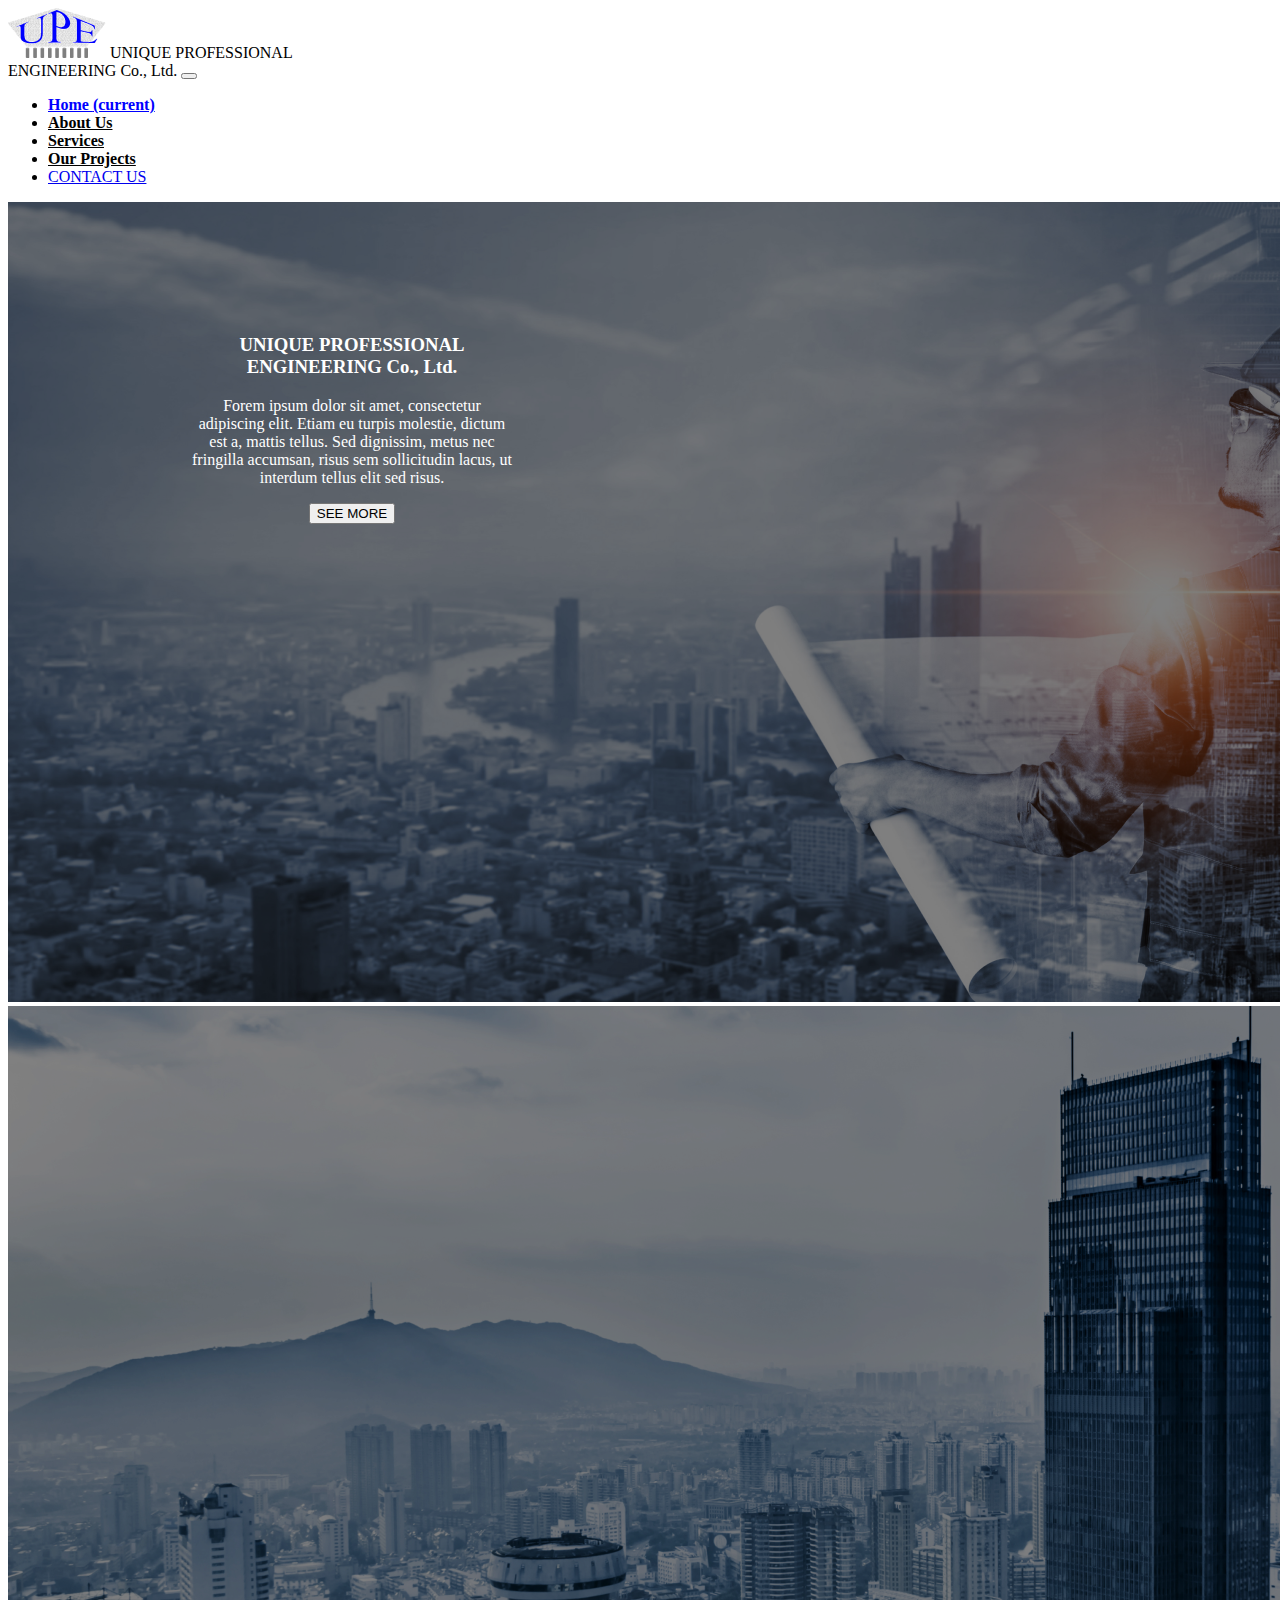
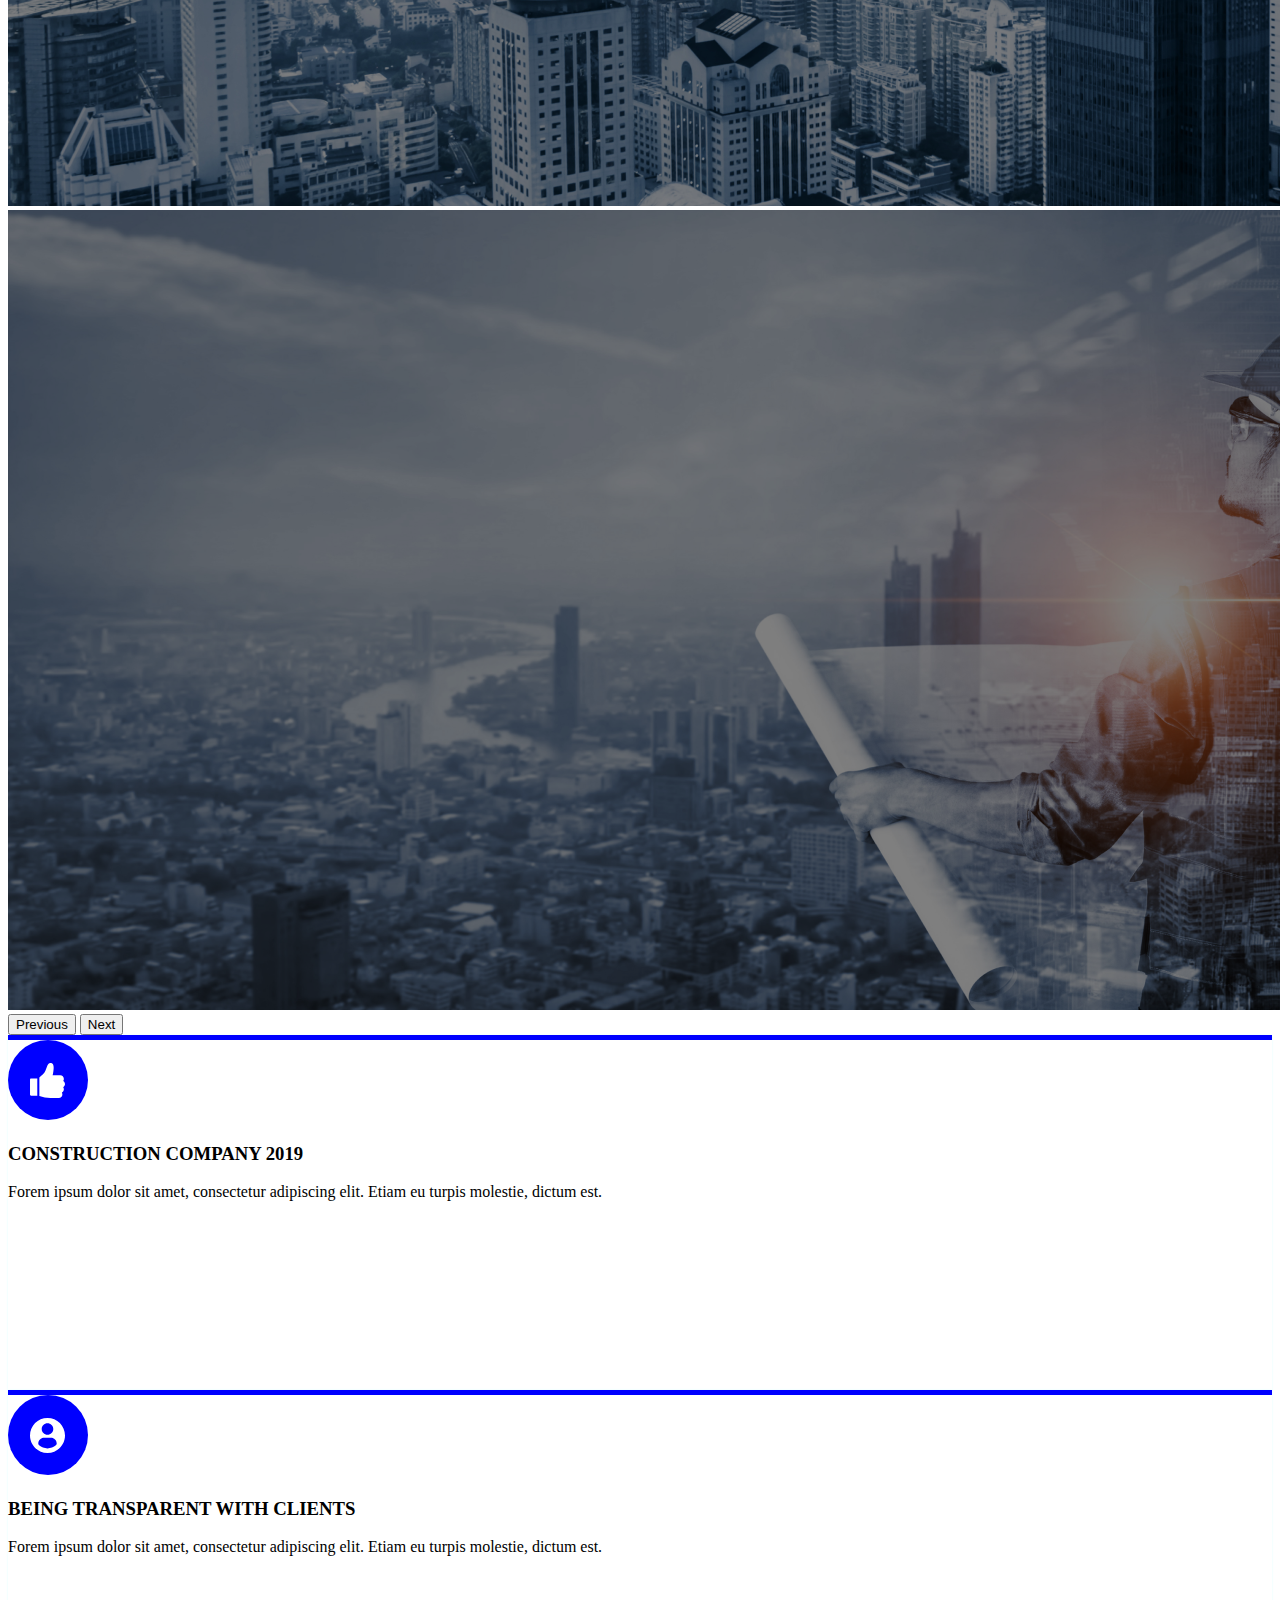
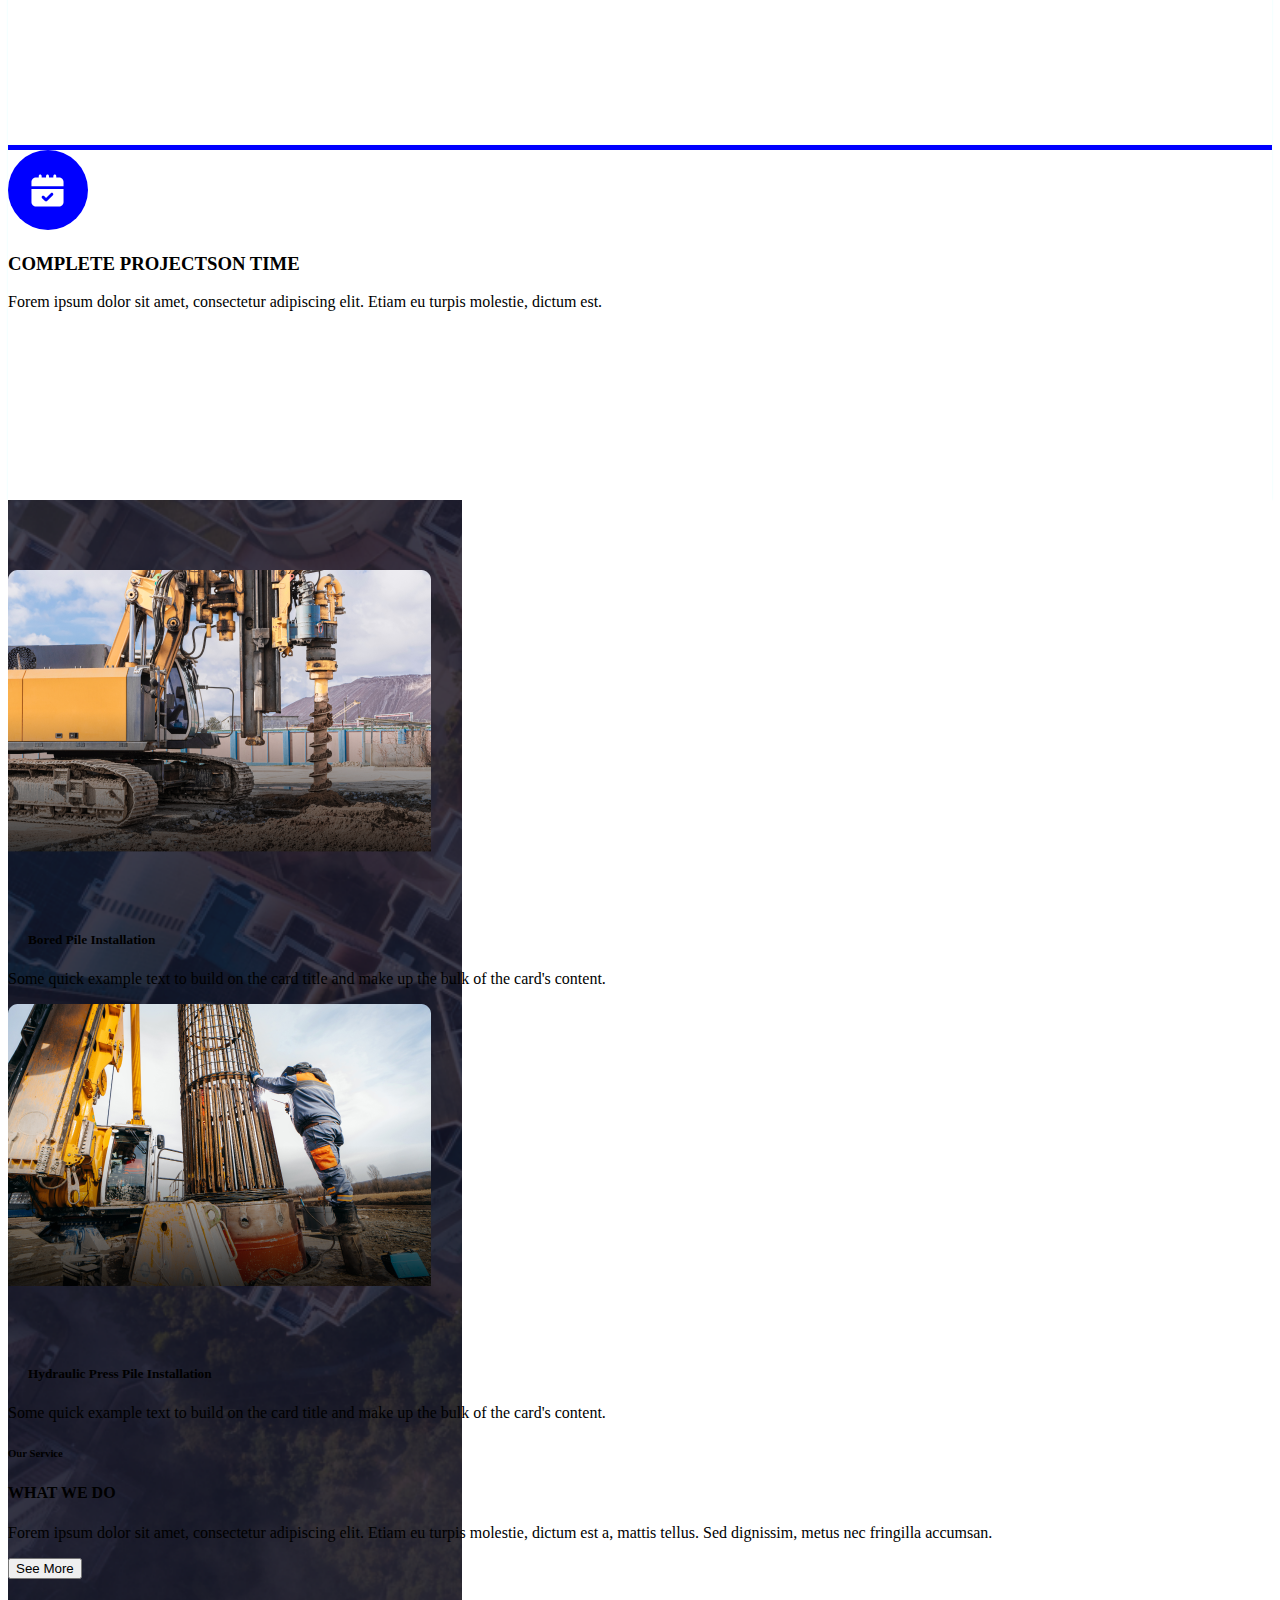
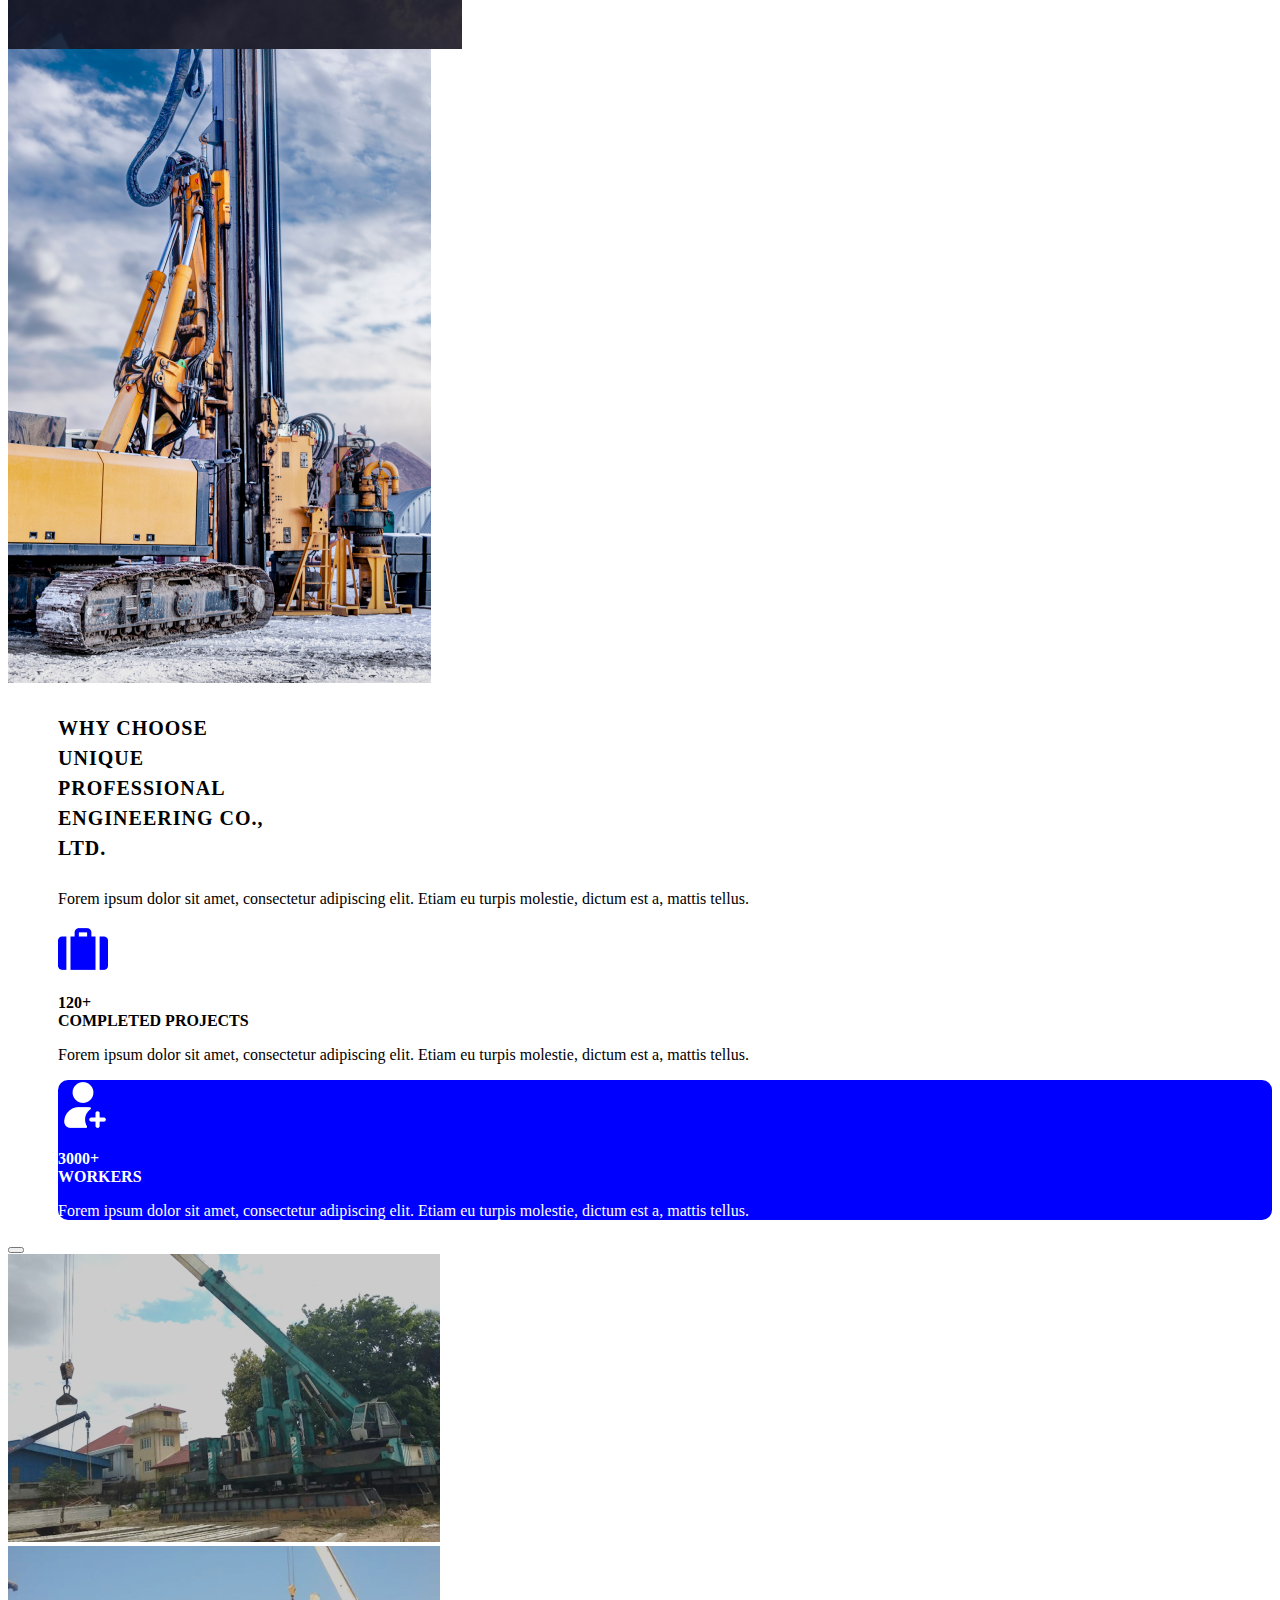
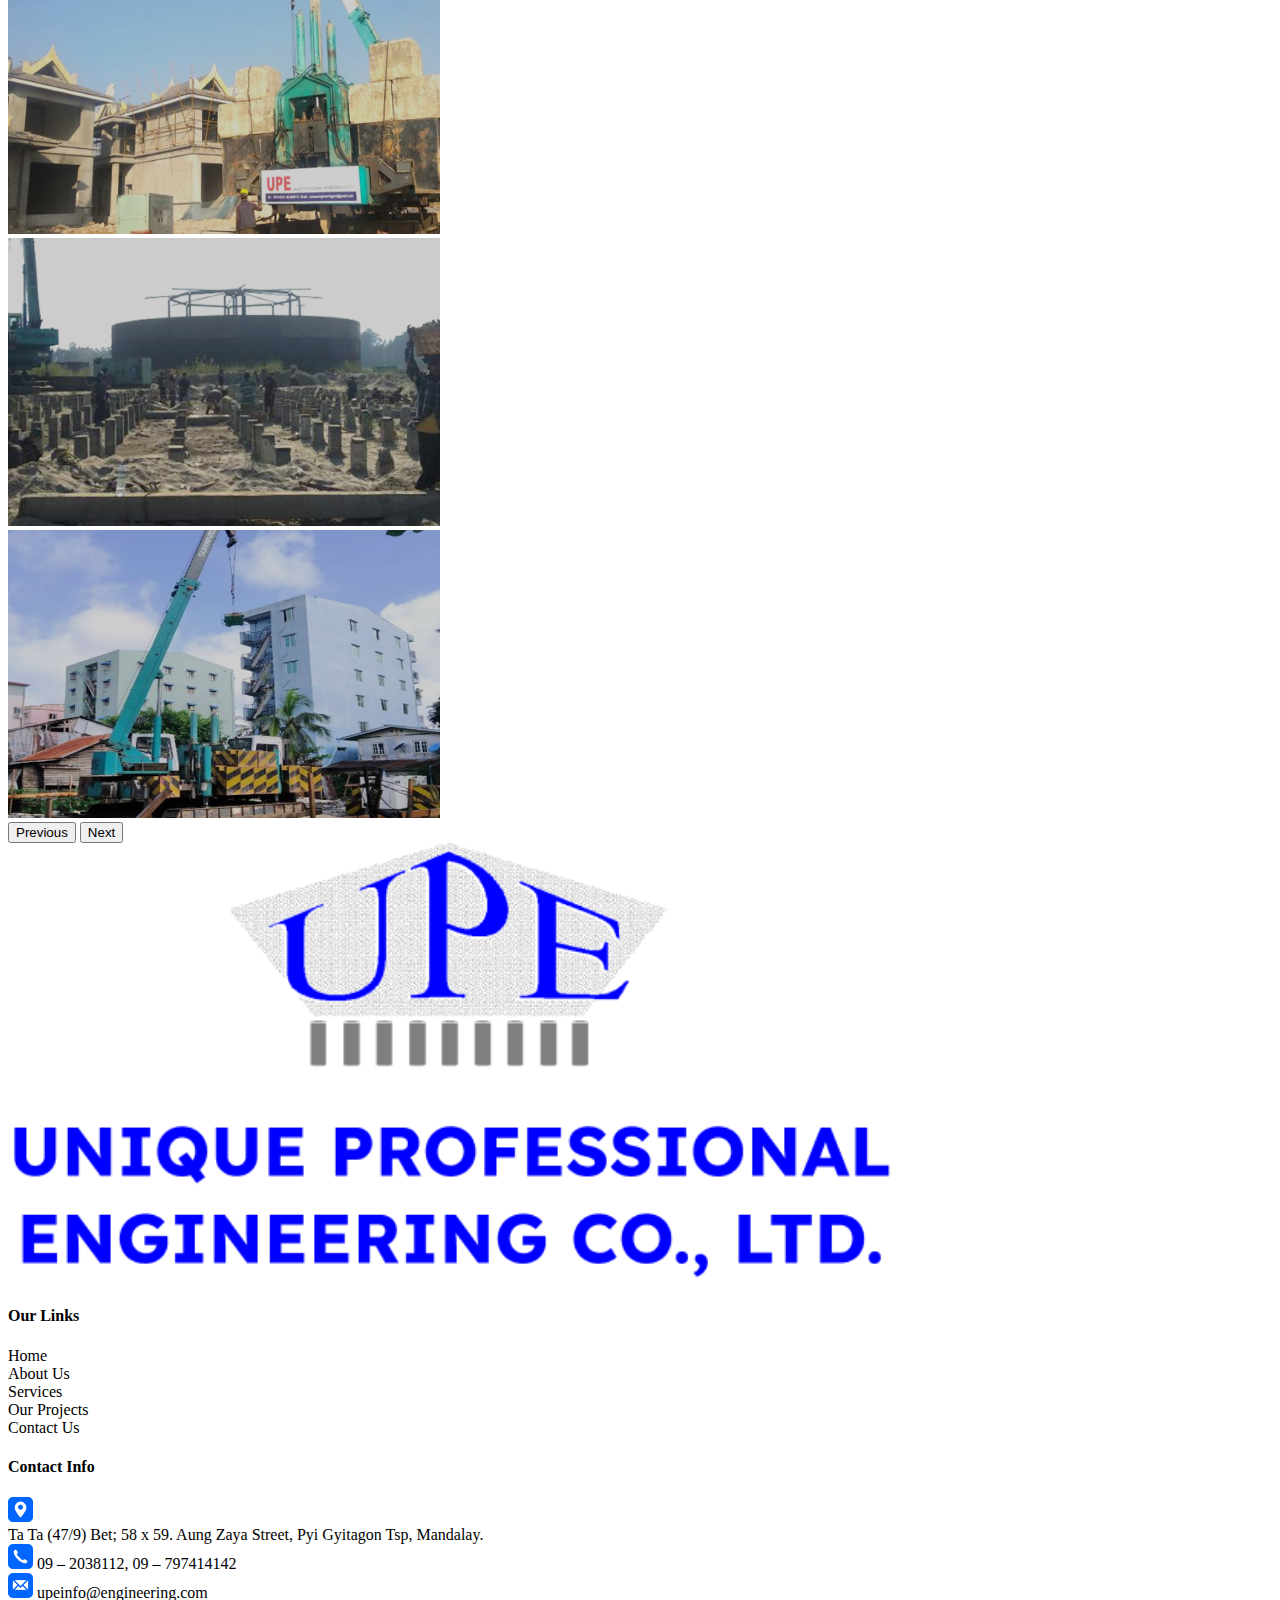
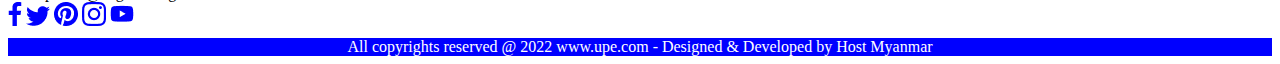
<file: index.html>
<!DOCTYPE html>
<html lang="en">

<head>
    <meta charset="UTF-8">
    <meta name="viewport" content="width=device-width, initial-scale=1.0">
    <link href="https://cdn.jsdelivr.net/npm/bootstrap@5.3.0/dist/css/bootstrap.min.css" rel="stylesheet"
        integrity="sha384-9ndCyUaIbzAi2FUVXJi0CjmCapSmO7SnpJef0486qhLnuZ2cdeRhO02iuK6FUUVM" crossorigin="anonymous">
    <link rel="stylesheet" href="style.css">
    <link rel="stylesheet" href="owl.carousel.min.css">
    <link rel="stylesheet" href="https://cdn.jsdelivr.net/npm/bootstrap-icons@1.10.5/font/bootstrap-icons.css">
    <title>UPE</title>
</head>

<body>
    <!-- Header start -->
    <section class="sticky-top">
        <nav class="navbar navbar-expand-lg bg-white">
            <div class="container text-dark">
                <img src="img/UPE logo 2.png" alt="">
                <span class="navbar-brand text-dark fw-bolder mx-3" href="#">UNIQUE PROFESSIONAL <br>
                    ENGINEERING Co., Ltd.</span>
                <!-- <button class="navbar-toggler d-lg-none" type="button" data-bs-toggle="collapse"
                    data-bs-target="#collapsibleNavId" aria-controls="collapsibleNavId" aria-expanded="false"
                    aria-label="Toggle navigation"> <span class="navbar-toggler-icon"></span></button> -->
                <button class="navbar-toggler d-lg-none collapsed" type="button" data-bs-toggle="collapse"
                    data-bs-target="#collapsibleNavId" aria-controls="collapsibleNavId" aria-expanded="false"
                    aria-label="Toggle navigation">
                    <span class="navbar-toggler-icon"></span>
                </button>
                <!-- <button class="navbar-toggler" type="button" data-bs-toggle="collapse" data-bs-target="#navbarSupportedContent" aria-controls="navbarSupportedContent" aria-expanded="false" aria-label="Toggle navigation">
                       
                      </button> -->

                <div class="collapse navbar-collapse" id="collapsibleNavId">
                    <ul class="navbar-nav ms-auto mt-2 mt-lg-0 text-dark">
                        <li class="nav-item">
                            <a class="nav-link active" href="index.html" aria-current="page">Home <span
                                    class="visually-hidden">(current)</span></a>
                        </li>
                        <li class="nav-item">
                            <a class="nav-link" href="about.html">About Us</a>
                        </li>
                        <li class="nav-item">
                            <a class="nav-link" href="service.html">Services</a>
                        </li>
                        <li class="nav-item">
                            <a class="nav-link" href="ourproject.html">Our Projects</a>
                        </li>
                        <li class="nav-item">
                            <a class="btn btn-cs-primary" href="contact.html">
                                CONTACT US
                            </a>
                        </li>
                    </ul>
                </div>
            </div>
        </nav>

    </section>
    <!-- Header End -->

    <!-- Carousel Start -->
    <section>
        <div id="carouselId" class="carousel slide" data-bs-ride="carousel">
            <ol class="carousel-indicators">
                <li data-bs-target="#carouselId" data-bs-slide-to="0" class="active" aria-current="true"
                    aria-label="First slide"></li>
                <li data-bs-target="#carouselId" data-bs-slide-to="1" aria-label="Second slide"></li>
                <li data-bs-target="#carouselId" data-bs-slide-to="2" aria-label="Third slide"></li>
            </ol>
            <div class="carousel-inner" role="listbox">
                <div class="carousel-item active">
                    <img src="img/double-exposure-construction-engineer-holding-blueprint-construction-site-blue-city.png"
                        class="w-100 d-block" alt="First slide">
                </div>
                <div class="carousel-item">
                    <img src="img/city.png" class="w-100 d-block" alt="Second slide">
                </div>
                <div class="carousel-item">
                    <img src="img/double-exposure-construction-engineer-holding-blueprint-construction-site-blue-city.png"
                        class="w-100 d-block" alt="Third slide">
                </div>
            </div>
            <div class="carousel-caption d-none d-md-block text-start" style="width: 25%">
                <h3>UNIQUE PROFESSIONAL
                    ENGINEERING Co., Ltd.</h3>
                <p>Forem ipsum dolor sit amet, consectetur adipiscing elit. Etiam eu turpis molestie, dictum
                    est a, mattis tellus. Sed dignissim, metus nec fringilla accumsan, risus sem
                    sollicitudin lacus, ut interdum tellus elit sed risus.
                </p>
                <div>
                    <button type="button" class="btn btn-outline-secondary text-white">
                        SEE MORE
                    </button>

                </div>

            </div>
            <button class="carousel-control-prev" type="button" data-bs-target="#carouselId" data-bs-slide="prev">
                <span class="carousel-control-prev-icon" aria-hidden="true"></span>
                <span class="visually-hidden">Previous</span>
            </button>
            <button class="carousel-control-next" type="button" data-bs-target="#carouselId" data-bs-slide="next">
                <span class="carousel-control-next-icon" aria-hidden="true"></span>
                <span class="visually-hidden">Next</span>
            </button>
        </div>
    </section>
    <!-- Carousel End -->

    <!-- Card Start -->
    <section class="py-5 bg-light">
        <div class="container">
            <div class="row g-4">
                <div class="col-md-6 col-lg-4">
                    <div class="card-cz shadow">
                        <div class="m-5">
                            <img src="img/Group 2.svg" alt="" class="mb-3">
                            <h3>CONSTRUCTION
                                COMPANY 2019</h3>
                            <p class="pb-4">Forem ipsum dolor sit amet, consectetur adipiscing elit. Etiam eu turpis
                                molestie, dictum est.
                            </p>
                        </div>
                    </div>
                </div>
                <div class="col-md-6 col-lg-4">
                    <div class="card-cz shadow">
                        <div class="m-5">
                            <img src="img/Group 2 (1).svg" alt="" class="mb-3">
                            <h3>BEING TRANSPARENT
                                WITH CLIENTS</h3>
                            <p class="pb-4">Forem ipsum dolor sit amet, consectetur adipiscing elit. Etiam eu turpis
                                molestie, dictum est.
                            </p>
                        </div>
                    </div>
                </div>
                <div class="col-md-6 col-lg-4">
                    <div class="card-cz shadow">
                        <div class="m-5">
                            <img src="img/Group 2 (2).svg" alt="" class="mb-3">
                            <h3>COMPLETE PROJECTSON
                                TIME</h3>
                            <p class="pb-4">Forem ipsum dolor sit amet, consectetur adipiscing elit. Etiam eu turpis
                                molestie, dictum est.
                            </p>
                        </div>
                    </div>
                </div>
            </div>
    </section>
    <!-- Card End -->

    <!-- Service Start -->
    <section class="service-bg">
        <div class="bgwhite"></div>
        <div class="container" style="position: relative;z-index: 3;">
            <div class="row gy-4">
                <div class="col-lg-4 col-md-6">
                    <div class="card service-card-body">
                        <img class="card-img-top" src="img/powerful-hydraulic.png" alt="Card image cap">
                        <div class="card-img-overlay text-white d-flex flex-column justify-content-center">
                            <h5><b>Bored Pile
                                    Installation
                                </b></h5>
                        </div>
                        <div class="card-body">
                            <p class="card-text">Some quick example text to build on the card title and make up the bulk
                                of
                                the card's content.</p>
                        </div>
                    </div>
                </div>
                <div class="col-lg-4 col-md-6">
                    <div class="card service-card-body">
                        <img class="card-img-top " src="img/workers.png" alt="Card image cap">
                        <div class="card-img-overlay text-white d-flex flex-column justify-content-center">
                            <h5><b>Hydraulic Press Pile
                                    Installation
                                </b></h5>
                        </div>
                        <div class="card-body">
                            <p class="card-text">Some quick example text to build on the card title and make up the bulk
                                of
                                the card's content.</p>
                        </div>
                    </div>
                </div>
                <div class="col-lg-4 col-md-6">
                    <div class="text-card">
                        <h6>Our Service</h6>
                        <h4> <b>WHAT WE DO</b> </h4>
                        <p>Forem ipsum dolor sit amet, consectetur adipiscing elit.
                            Etiam eu turpis molestie, dictum est a, mattis tellus.
                            Sed dignissim, metus nec fringilla accumsan.</p>
                        <button class="btn btn-cs-primary">See More</button>
                    </div>
                </div>
            </div>
        </div>
    </section>
    <!-- Service End -->

    <!-- Reason start -->
    <section class="my-5">
        <div class="container">
            <div class="row">
                <div class="col-lg-5 col-md-12">
                    <img src="img/powerful-drilling.png" alt="" class="w-100">
                </div>
                <div class="col-lg-7 col-md-12 mt-5">
                    <div class="row mr-cz">
                        <div class="col-md-12">
                            <h4>WHY CHOOSE <br> UNIQUE PROFESSIONAL ENGINEERING CO., LTD.
                            </h4>
                            <p>
                                Forem ipsum dolor sit amet, consectetur adipiscing elit. Etiam
                                eu turpis molestie, dictum est a, mattis tellus.
                            </p>
                        </div>

                    </div>
                    <div class="row g-4 mr-cz mt-3 ">
                        <div class="col-md-5 card-pj shadow p-4">
                            <img src="img/suitcase 1.png" alt="" class="mb-3">
                            <p><b>120+ <br />
                                    COMPLETED PROJECTS</b></p>
                            <p>Forem ipsum dolor sit amet, consectetur
                                adipiscing elit. Etiam eu turpis molestie,
                                dictum est a, mattis tellus.</p>
                        </div>
                        <div class="col-md-5 card-workers shadow ms-md-3 p-4">
                            <img src="img/user 1.png" alt="" class="mb-3">
                            <p><b>3000+<br />
                                    WORKERS</b></p>
                            <p>Forem ipsum dolor sit amet, consectetur
                                adipiscing elit. Etiam eu turpis molestie,
                                dictum est a, mattis tellus.</p>
                        </div>

                    </div>

                </div>
            </div>
        </div>
    </section>
    <!-- Reason end -->

    <section class="activity-images mb-5">
        <div class="owl-carousel owl-theme" id="" data-bs-toggle="modal" data-bs-target="#exampleModal">
            <div class="item" data-bs-target="#carouselId2" data-bs-slide-to="0">
                <div class="image-box hover02">
                    <img src="img/project 1 (1).png" alt="" class="highlight-img w-100">
                    <div class="overlay">
                        <div class="text"> <img src="img/zoom-in 1.png" alt=""></div>
                    </div>
                </div>
            </div>
            <div class="item" data-bs-target="#carouselId2" data-bs-slide-to="1">
                <div class="image-box">
                    <img src="img/project 3.png" alt="" class="highlight-img w-100">
                    <div class="overlay">
                        <div class="text"> <img src="img/zoom-in 1.png" alt=""></div>
                    </div>
                </div>
            </div>
            <div class="item" data-bs-target="#carouselId2" data-bs-slide-to="2">
                <div class="image-box">
                    <img src="img/project 2.png" alt="" class="highlight-img w-100">
                    <div class="overlay">
                        <div class="text"> <img src="img/zoom-in 1.png" alt=""></div>
                    </div>
                </div>
            </div>
            <div class="item" data-bs-target="#carouselId2" data-bs-slide-to="3">
                <div class="image-box">
                    <img src="img/project 4.png" alt="" class="highlight-img w-100">
                    <div class="overlay">
                        <div class="text"><img src="img/zoom-in 1.png" alt=""></div>
                    </div>
                </div>
            </div>
        </div>

        <div class="modal fade" id="exampleModal" tabindex="-1" aria-labelledby="exampleModalLabel" aria-hidden="true">
            <div class="modal-dialog modal-lg modal-dialog-centered">
                <div class="modal-content">
                    <div class="modal-header">
                        <button type="button" class="btn-close" data-bs-dismiss="modal" aria-label="Close"></button>
                    </div>
                    <div id="carouselId2" class="carousel slide" data-bs-ride="false">
                        <div class="carousel-inner" role="listbox">
                            <div class="carousel-item active">
                                <img src="img/project 1 (1).png" class="w-100 d-block" alt="First slide">
                            </div>
                            <div class="carousel-item">
                                <img src="img/project 3.png" class="w-100 d-block" alt="Second slide">
                            </div>
                            <div class="carousel-item">
                                <img src="img/project 2.png" class="w-100 d-block" alt="Third slide">
                            </div>
                            <div class="carousel-item">
                                <img src="img/project 4.png" class="w-100 d-block" alt="Third slide">
                            </div>
                        </div>
                        <button class="carousel-control-prev" type="button" data-bs-target="#carouselId2"
                            data-bs-slide="prev">
                            <span class="carousel-control-prev-icon" aria-hidden="true"></span>
                            <span class="visually-hidden">Previous</span>
                        </button>
                        <button class="carousel-control-next" type="button" data-bs-target="#carouselId2"
                            data-bs-slide="next">
                            <span class="carousel-control-next-icon" aria-hidden="true"></span>
                            <span class="visually-hidden">Next</span>
                        </button>
                    </div>
                </div>
            </div>
        </div>
    </section>

    <!--Footer section -->
    <section class="footer">
        <footer>
            <div class="container mb-4">
                <div class="row gy-4">
                    <div class="col-lg-4 col-md-6">
                        <img src="img/footer-img.png" alt="" class="w-100 footer-img">
                    </div>
                    <div class="col-lg-3 col-md-6">
                        <h4>Our Links</h4>
                        <a>Home</a><br>
                        <a>About Us</a><br>
                        <a>Services</a><br>
                        <a>Our Projects</a><br>
                        <a>Contact Us</a><br>
                    </div>
                    <div class="col-lg-5">
                        <h4>Contact Info</h4>
                        <div class="d-flex">
                            <div>
                                <img src="img/address.png" alt="" class="mx-3">
                            </div>
                            <div>
                                <a>Ta Ta (47/9) Bet; 58 x 59. Aung Zaya Street, Pyi Gyitagon Tsp, Mandalay.</a>
                            </div>
                        </div>
                        <div class="mt-2">
                            <img src="img/phone.png" alt="" class="mx-3"> <a>09 – 2038112, 09 – 797414142</a>
                        </div>
                        <div class="mt-2">
                            <img src="img/email.png" alt="" class="mx-3"> <a>upeinfo@engineering.com</a>
                        </div>
                        <div class="mx-4">
                            <img class="mx-2 mt-3" src="img/facebook.png" alt="">
                            <img class="mx-2 mt-3" src="img/twitter.png" alt="">
                            <img class="mx-2 mt-3" src="img/priscter.png" alt="">
                            <img class="mx-2 mt-3" src="img/instagram.png" alt="">
                            <img class="mx-2 mt-3" src="img/youtube.png" alt="">
                        </div>
                    </div>
                </div>
            </div>
            <div class=" footer-copyright">
                <div class="row">
                    <div class="col-md-12">
                        <span>All copyrights reserved @ 2022 www.upe.com - Designed & Developed by Host Myanmar</span>
                    </div>
                </div>
            </div>
        </footer>
    </section>

    <script src="https://cdn.jsdelivr.net/npm/bootstrap@5.3.0/dist/js/bootstrap.bundle.min.js"
        integrity="sha384-geWF76RCwLtnZ8qwWowPQNguL3RmwHVBC9FhGdlKrxdiJJigb/j/68SIy3Te4Bkz"
        crossorigin="anonymous"></script>
    <script src="https://code.jquery.com/jquery-3.7.0.js"
        integrity="sha256-JlqSTELeR4TLqP0OG9dxM7yDPqX1ox/HfgiSLBj8+kM=" crossorigin="anonymous"></script>
    <script src="owl.carousel.min.js"></script>

    <script>
        $(".owl-carousel").owlCarousel({
            loop: false,
            rewind: true,
            margin: 0,
            responsiveClass: true,
            nav: false,
            dots: false,
            autoplay: true,
            autoplayTimeout: 3000,
            autoplayHoverPause: true,
            responsive: {
                0: {
                    items: 1,
                },
                600: {
                    items: 2,
                },
                1000: {
                    items: 4
                },
            }
        });
    </script>
</body>

</html>
</file>
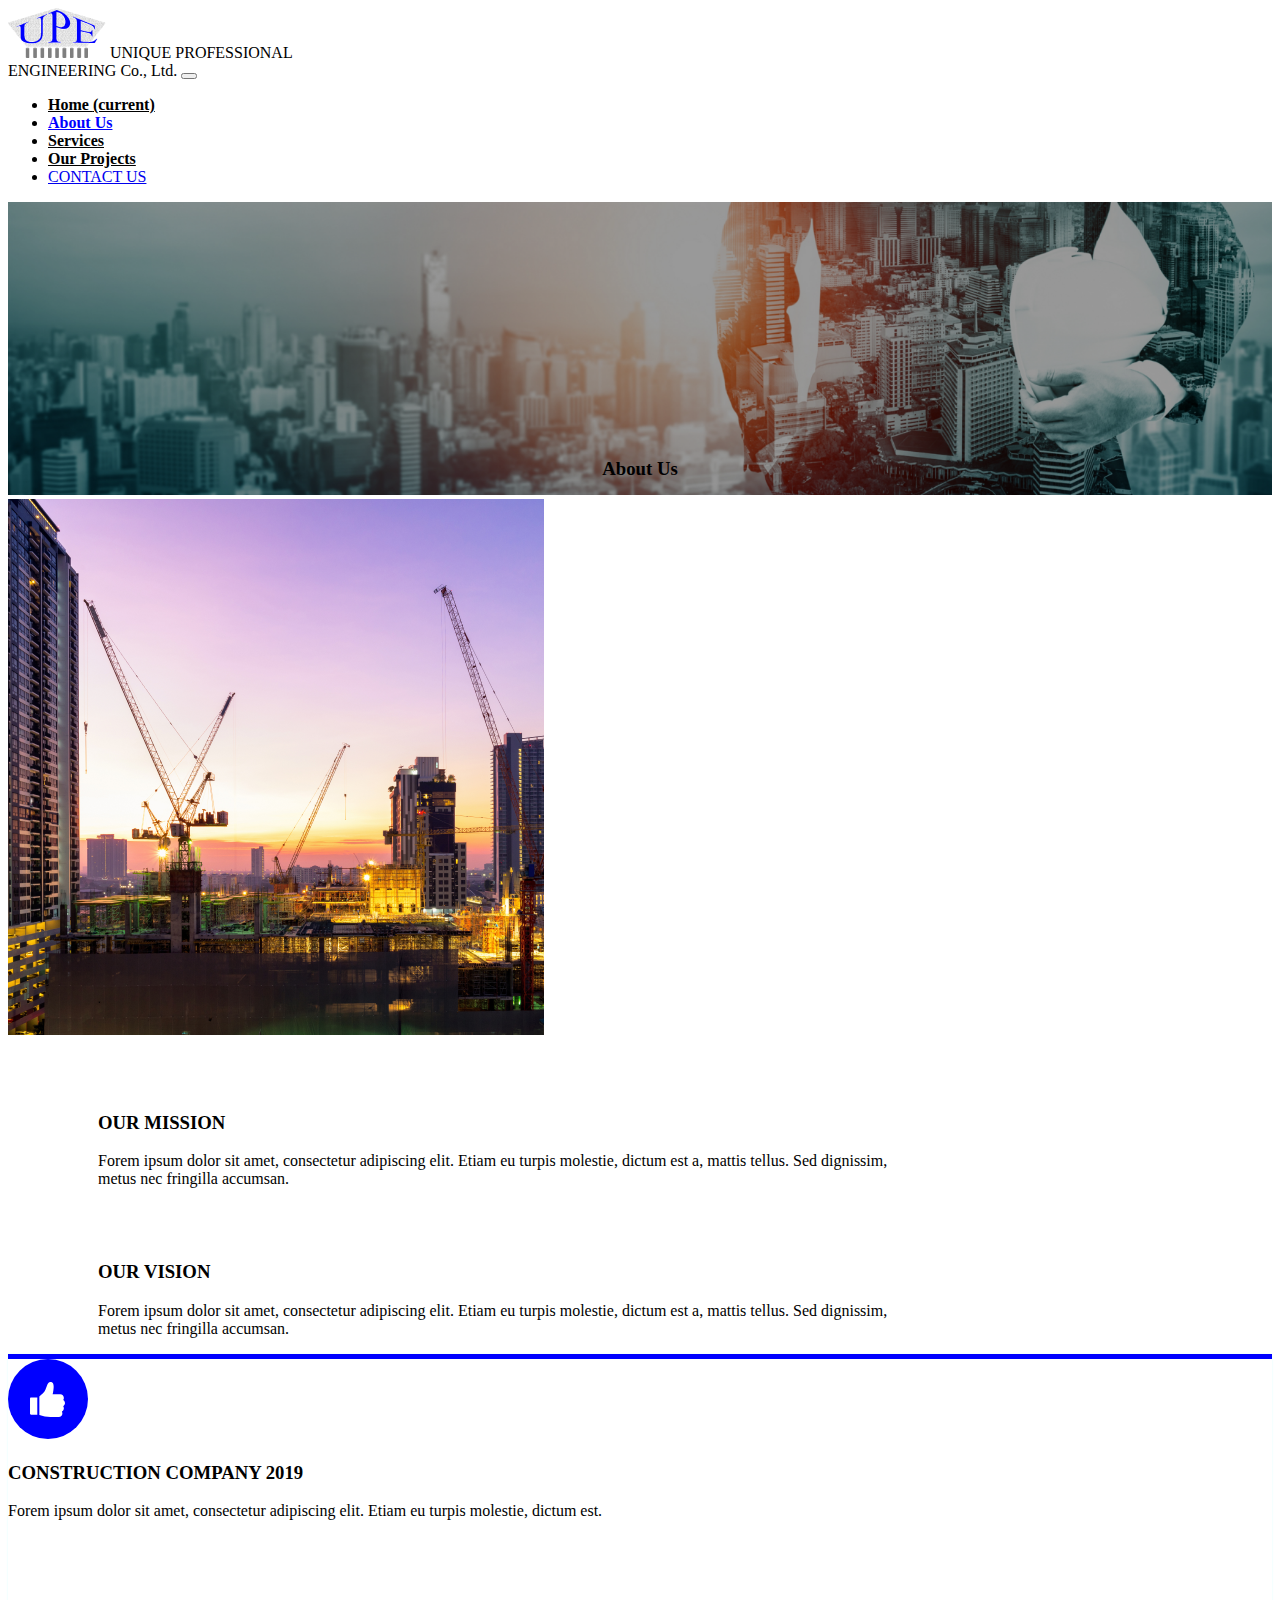
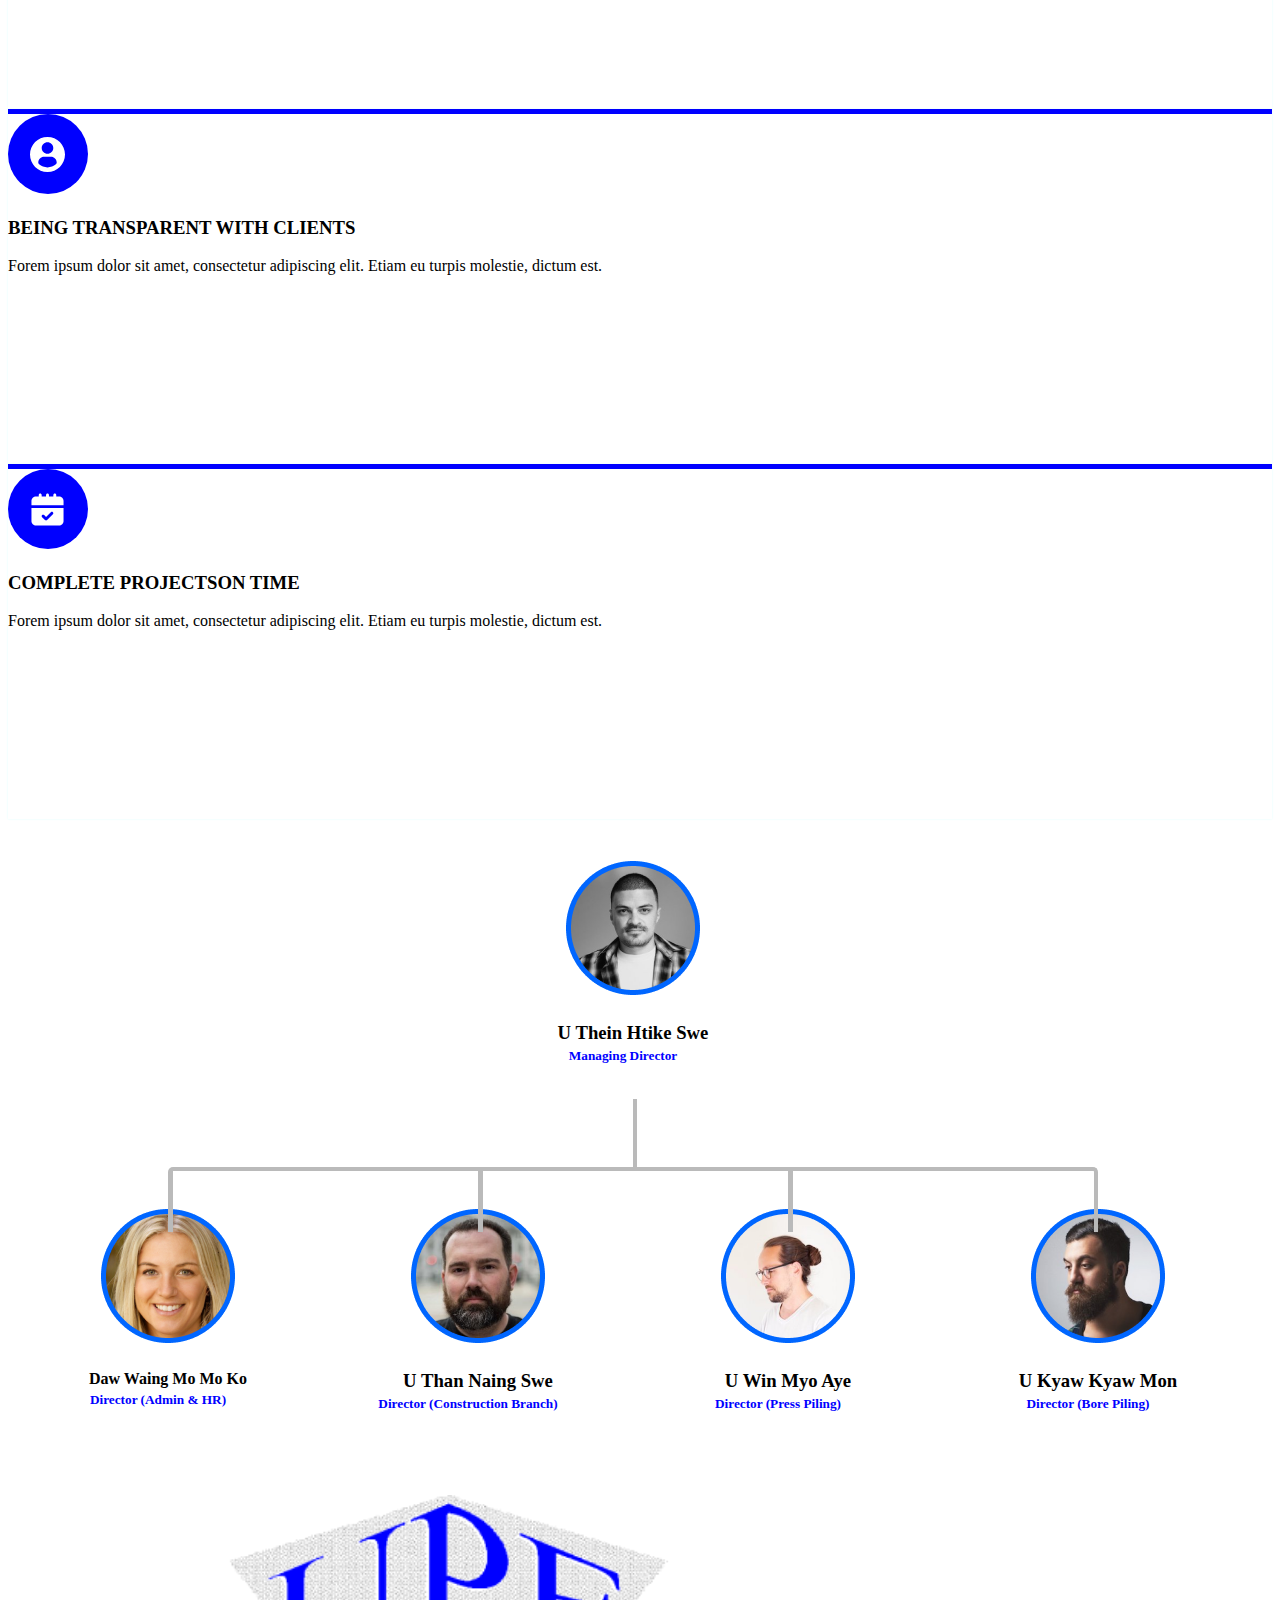
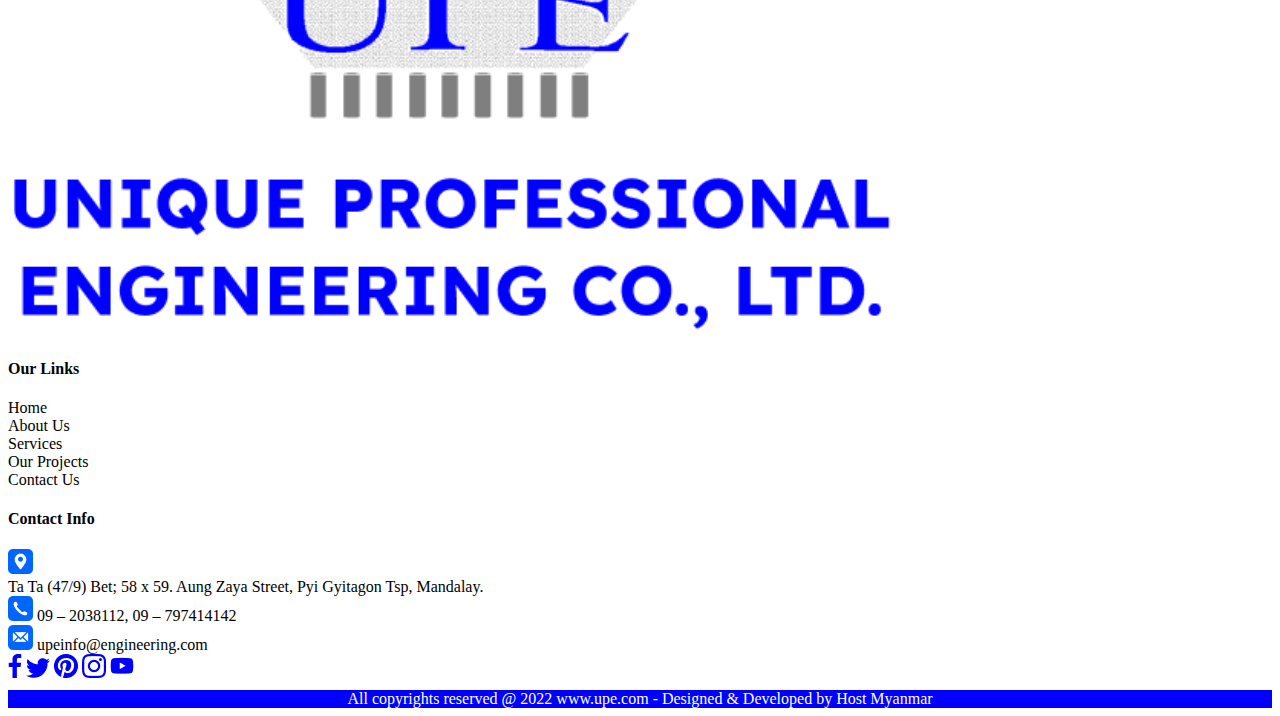
<file: about.html>
<!DOCTYPE html>
<html lang="en">

<head>
    <meta charset="UTF-8">
    <meta name="viewport" content="width=device-width, initial-scale=1.0">
    <link href="https://cdn.jsdelivr.net/npm/bootstrap@5.3.0/dist/css/bootstrap.min.css" rel="stylesheet"
        integrity="sha384-9ndCyUaIbzAi2FUVXJi0CjmCapSmO7SnpJef0486qhLnuZ2cdeRhO02iuK6FUUVM" crossorigin="anonymous">
    <link rel="stylesheet" href="style.css">
    <link rel="stylesheet" href="owl.carousel.min.css">
    <link rel="stylesheet" href="https://cdn.jsdelivr.net/npm/bootstrap-icons@1.10.5/font/bootstrap-icons.css">
    <title>UPE</title>
</head>

<body>
    <!-- Header start -->
    <section class="sticky-top">
        <nav class="navbar navbar-expand-lg bg-white">
            <div class="container text-dark">
                <img src="img/UPE logo 2.png" alt="">
                <span class="navbar-brand text-dark fw-bolder mx-3" href="#">UNIQUE PROFESSIONAL <br>
                    ENGINEERING Co., Ltd.</span>
                <!-- <button class="navbar-toggler d-lg-none" type="button" data-bs-toggle="collapse"
                    data-bs-target="#collapsibleNavId" aria-controls="collapsibleNavId" aria-expanded="false"
                    aria-label="Toggle navigation"> <span class="navbar-toggler-icon"></span></button> -->
                <button class="navbar-toggler d-lg-none collapsed" type="button" data-bs-toggle="collapse"
                    data-bs-target="#collapsibleNavId" aria-controls="collapsibleNavId" aria-expanded="false"
                    aria-label="Toggle navigation">
                    <span class="navbar-toggler-icon"></span>
                </button>
                <!-- <button class="navbar-toggler" type="button" data-bs-toggle="collapse" data-bs-target="#navbarSupportedContent" aria-controls="navbarSupportedContent" aria-expanded="false" aria-label="Toggle navigation">
                       
                      </button> -->

                <div class="collapse navbar-collapse" id="collapsibleNavId">
                    <ul class="navbar-nav ms-auto mt-2 mt-lg-0 text-dark">
                        <li class="nav-item">
                            <a class="nav-link" href="index.html" aria-current="page">Home <span
                                    class="visually-hidden">(current)</span></a>
                        </li>
                        <li class="nav-item">
                            <a class="nav-link  active" href="about.html">About Us</a>
                        </li>
                        <li class="nav-item">
                            <a class="nav-link" href="service.html">Services</a>
                        </li>
                        <li class="nav-item">
                            <a class="nav-link" href="ourproject.html">Our Projects</a>
                        </li>
                        <li class="nav-item">
                            <a class="btn btn-cs-primary" href="contact.html">
                                CONTACT US
                            </a>
                        </li>
                    </ul>
                </div>
            </div>
        </nav>

    </section>
    <!-- Header End -->
        
    <section class="position-relative">
        <img src="img/service_bg.png" alt="" class="service-img">

        <div class="">
            <h3 class=" about-title text-white">About Us</h3>
        </div>
    </section>

    <section class="mb-5 mt-5">
        <div class="container">
            <div class="d-flex cz-dflex">
                <div class="col-md-6 col-lg-6 col-sm-12">
                    <img src="img/construction-site.png" alt="" class="w-100">
                </div>
                <div class="col-md-6 col-lg-6 about-card">
                    <div class="row ab-card-1">
                        <h3>OUR MISSION</h3>
                        <P>Forem ipsum dolor sit amet, consectetur adipiscing elit.
                             Etiam eu turpis molestie, dictum est a, mattis tellus. Sed dignissim, metus nec fringilla accumsan.</P>
                    </div>
                    <div class="row ab-card-2">
                        <H3>OUR VISION</H3>
                        <P>Forem ipsum dolor sit amet, consectetur adipiscing elit.
                            Etiam eu turpis molestie, dictum est a, mattis tellus. Sed dignissim, metus nec fringilla accumsan.</P>
                    </div>
                </div>
            </div>
        </div>
    </section>
  <!-- Card Start -->
  <section class="py-5 bg-light">
    <div class="container">
        <div class="row g-4">
            <div class="col-md-6 col-lg-4">
                <div class="card-cz shadow">
                    <div class="m-5">
                        <img src="img/Group 2.svg" alt="" class="mb-3">
                        <h3>CONSTRUCTION
                            COMPANY 2019</h3>
                        <p class="pb-4">Forem ipsum dolor sit amet, consectetur adipiscing elit. Etiam eu turpis
                            molestie, dictum est.
                        </p>
                    </div>
                </div>
            </div>
            <div class="col-md-6 col-lg-4">
                <div class="card-cz shadow">
                    <div class="m-5">
                        <img src="img/Group 2 (1).svg" alt="" class="mb-3">
                        <h3>BEING TRANSPARENT
                            WITH CLIENTS</h3>
                        <p class="pb-4">Forem ipsum dolor sit amet, consectetur adipiscing elit. Etiam eu turpis
                            molestie, dictum est.
                        </p>
                    </div>
                </div>
            </div>
            <div class="col-md-6 col-lg-4">
                <div class="card-cz shadow">
                    <div class="m-5">
                        <img src="img/Group 2 (2).svg" alt="" class="mb-3">
                        <h3>COMPLETE PROJECTSON
                            TIME</h3>
                        <p class="pb-4">Forem ipsum dolor sit amet, consectetur adipiscing elit. Etiam eu turpis
                            molestie, dictum est.
                        </p>
                    </div>
                </div>
            </div>
        </div>
</section>
<!-- Card End -->

            <div class="container">
                <div class="row">
                    <div class="col-md-12">
                        <div class="tree">
                            <ul>
                                <li>
                                    <div class="card shadow p-3 mb-5 bg-white rounded">
                                        <img src="img/Rectangle 30.png" alt="" class="">
                                        <div class="card-text">
                                            <h3>U Thein Htike Swe</h3>
                                            <h5>Managing Director</h5>
                                        </div>
                                    </div>
                                    <ul>
                                      
                                        <li>
                                            <div class="card shadow p-3 mb-5 bg-white rounded">
                                                <img src="img/Rectangle 25.png" alt="" class="">
                                                <div class="card-text">
                                                    <h4>Daw Waing Mo Mo Ko</h4>
                                                    <h5>Director (Admin & HR)</h5>
                                                </div>
                                            </div>
                                          
                                        </li>
                                        <li>
                                            <div class="card shadow p-3 mb-5 bg-white rounded">
                                                <img src="img/Rectangle 26.png" alt="" class="">
                                                <h3>U Than Naing Swe</h3>
                                                <h5>Director (Construction Branch)</h5>
                                            </div>
                                          
                                        </li>
                                        <li>
                                            <div class="card shadow p-3 mb-5 bg-white rounded">
                                                <img src="img/Rectangle 27.png" alt="" class="">
                                                <h3>U Win Myo Aye</h3>
                                                <h5>Director (Press Piling)</h5>
                                            </div>
                                          
                                        </li>
                                        <li>
                                            <div class="card shadow p-3 mb-5 bg-white rounded">
                                                <img src="img/Rectangle 28.png" alt="" class="">
                                                <h3>U Kyaw Kyaw Mon</h3>
                                                <h5>Director (Bore Piling)</h5>
                                            </div>
                                          
                                        </li>
                            </ul>
                        </div>
                    </div>
                </div>
            </div>
    </section>


    <!--Footer section -->
    <section class="footer">
        <footer>
            <div class="container mb-4">
                <div class="row gy-4">
                    <div class="col-lg-4 col-md-6">
                        <img src="img/footer-img.png" alt="" class="w-100 footer-img">
                    </div>
                    <div class="col-lg-3 col-md-6">
                        <h4>Our Links</h4>
                        <a>Home</a><br>
                        <a>About Us</a><br>
                        <a>Services</a><br>
                        <a>Our Projects</a><br>
                        <a>Contact Us</a><br>
                    </div>
                    <div class="col-lg-5">
                        <h4>Contact Info</h4>
                        <div class="d-flex">
                            <div>
                                <img src="img/address.png" alt="" class="mx-3">
                            </div>
                            <div>
                                <a>Ta Ta (47/9) Bet; 58 x 59. Aung Zaya Street, Pyi Gyitagon Tsp, Mandalay.</a>
                            </div>
                        </div>
                        <div class="mt-2">
                            <img src="img/phone.png" alt="" class="mx-3"> <a>09 – 2038112, 09 – 797414142</a>
                        </div>
                        <div class="mt-2">
                            <img src="img/email.png" alt="" class="mx-3"> <a>upeinfo@engineering.com</a>
                        </div>
                        <div class="mx-4">
                            <img class="mx-2 mt-3" src="img/facebook.png" alt="">
                            <img class="mx-2 mt-3" src="img/twitter.png" alt="">
                            <img class="mx-2 mt-3" src="img/priscter.png" alt="">
                            <img class="mx-2 mt-3" src="img/instagram.png" alt="">
                            <img class="mx-2 mt-3" src="img/youtube.png" alt="">
                        </div>
                    </div>
                </div>
            </div>
            <div class=" footer-copyright">
                <div class="row">
                    <div class="col-md-12">
                        <span>All copyrights reserved @ 2022 www.upe.com - Designed & Developed by Host Myanmar</span>
                    </div>
                </div>
            </div>
        </footer>
    </section>
    <!-- Footer End -->
    <script src="https://cdn.jsdelivr.net/npm/bootstrap@5.3.0/dist/js/bootstrap.bundle.min.js"
        integrity="sha384-geWF76RCwLtnZ8qwWowPQNguL3RmwHVBC9FhGdlKrxdiJJigb/j/68SIy3Te4Bkz"
        crossorigin="anonymous"></script>
    <script src="https://code.jquery.com/jquery-3.7.0.js"
        integrity="sha256-JlqSTELeR4TLqP0OG9dxM7yDPqX1ox/HfgiSLBj8+kM=" crossorigin="anonymous"></script>
    <script src="owl.carousel.min.js"></script>

</body>
</html>
</file>
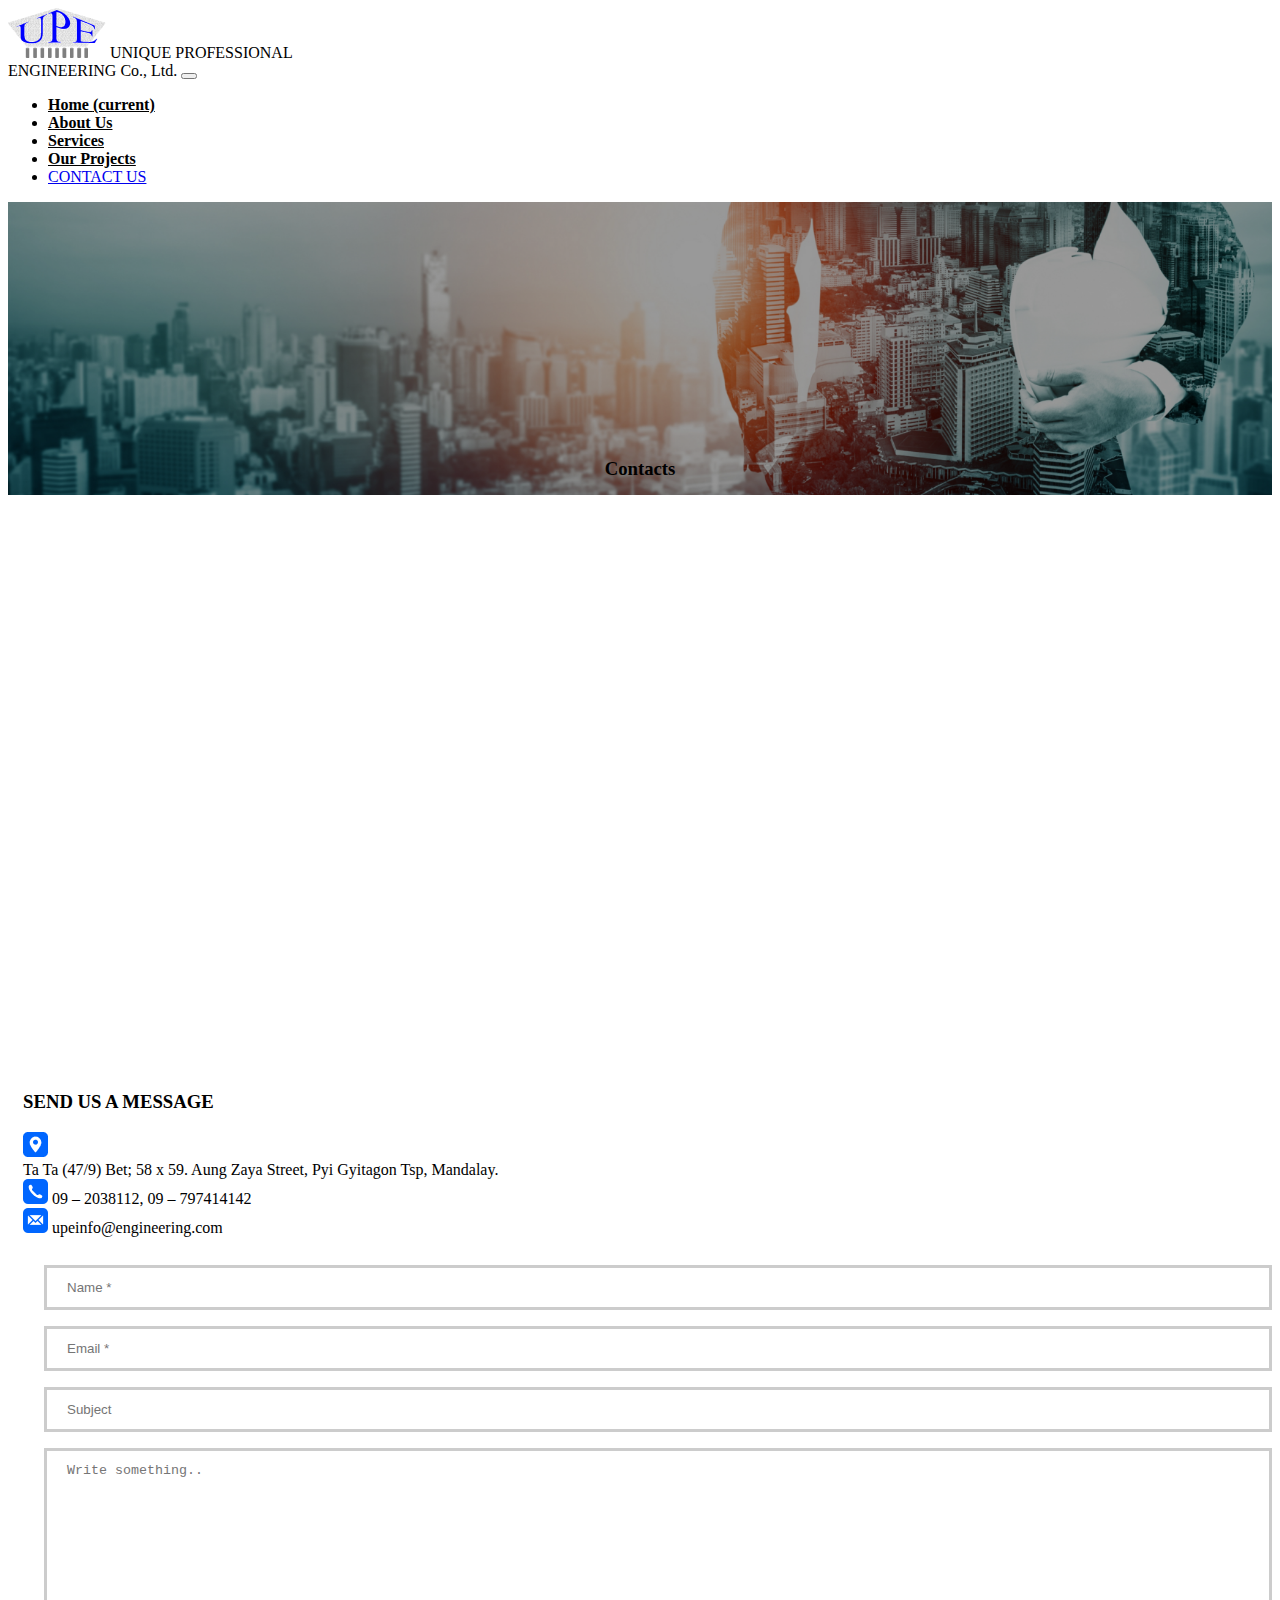
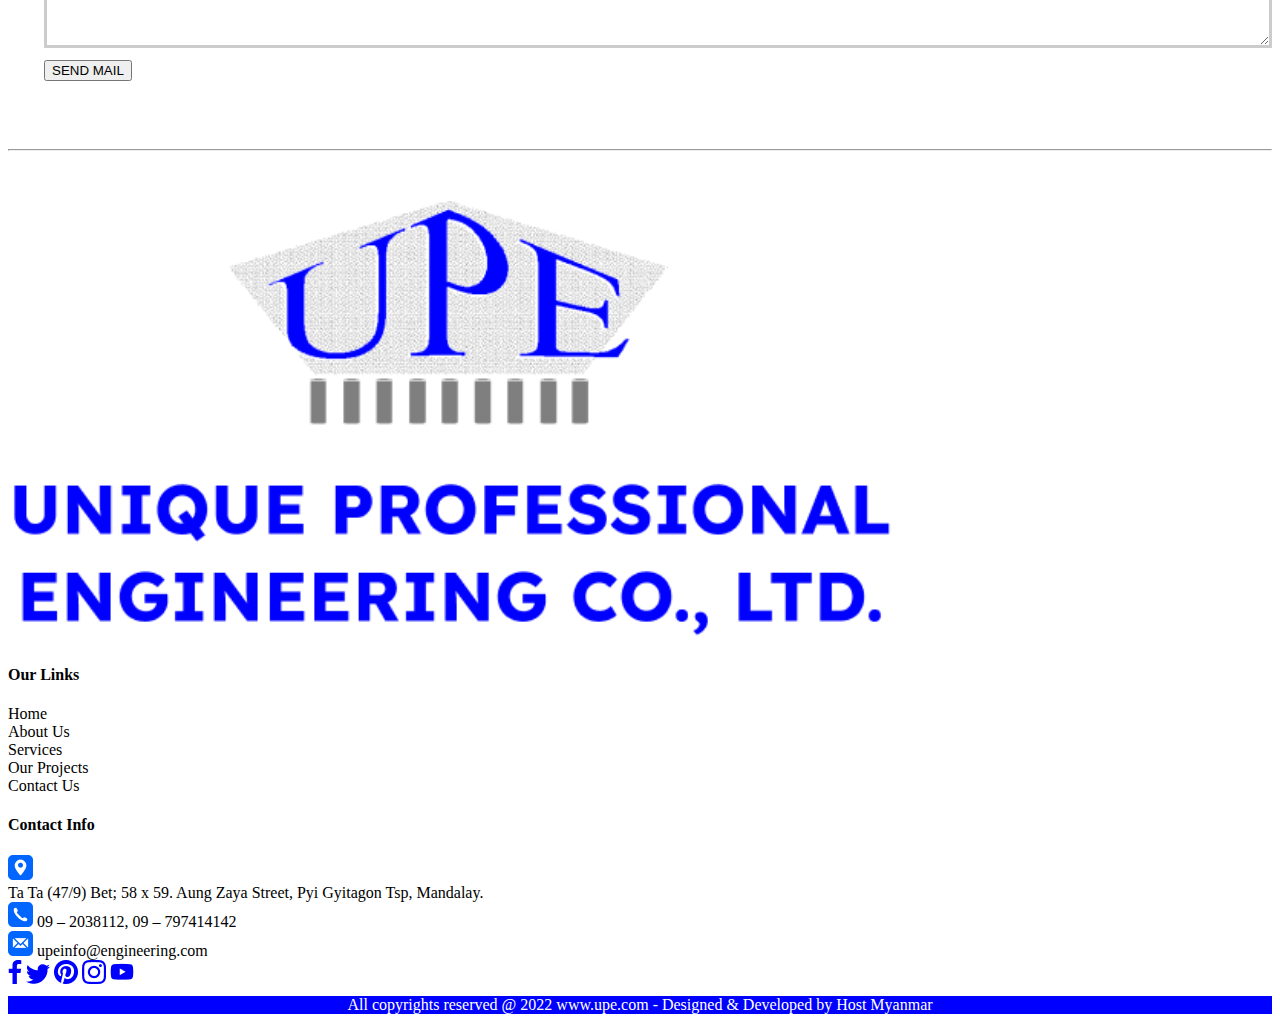
<file: contact.html>
<!DOCTYPE html>
<html lang="en">

<head>
    <meta charset="UTF-8">
    <meta name="viewport" content="width=device-width, initial-scale=1.0">
    <link href="https://cdn.jsdelivr.net/npm/bootstrap@5.3.0/dist/css/bootstrap.min.css" rel="stylesheet"
        integrity="sha384-9ndCyUaIbzAi2FUVXJi0CjmCapSmO7SnpJef0486qhLnuZ2cdeRhO02iuK6FUUVM" crossorigin="anonymous">
    <link rel="stylesheet" href="style.css">
    <link rel="stylesheet" href="owl.carousel.min.css">
    <link rel="stylesheet" href="https://cdn.jsdelivr.net/npm/bootstrap-icons@1.10.5/font/bootstrap-icons.css">
    <title>UPE</title>
</head>

<body>
    <!-- Header start -->
    <section class="sticky-top">
        <nav class="navbar navbar-expand-lg bg-white">
            <div class="container text-dark">
                <img src="img/UPE logo 2.png" alt="">
                <span class="navbar-brand text-dark fw-bolder mx-3" href="#">UNIQUE PROFESSIONAL <br>
                    ENGINEERING Co., Ltd.</span>
                <button class="navbar-toggler d-lg-none collapsed" type="button" data-bs-toggle="collapse"
                    data-bs-target="#collapsibleNavId" aria-controls="collapsibleNavId" aria-expanded="false"
                    aria-label="Toggle navigation">
                    <span class="navbar-toggler-icon"></span>
                </button>
                <div class="collapse navbar-collapse" id="collapsibleNavId">
                    <ul class="navbar-nav ms-auto mt-2 mt-lg-0 text-dark">
                        <li class="nav-item">
                            <a class="nav-link" href="index.html" aria-current="page">Home <span
                                    class="visually-hidden">(current)</span></a>
                        </li>
                        <li class="nav-item">
                            <a class="nav-link" href="about.html">About Us</a>
                        </li>
                        <li class="nav-item">
                            <a class="nav-link" href="service.html">Services</a>
                        </li>
                        <li class="nav-item">
                            <a class="nav-link" href="ourproject.html">Our Projects</a>
                        </li>
                        <li class="nav-item">
                            <a class="btn btn-cs-primary  active" href="contact.html">
                                CONTACT US
                            </a>
                        </li>
                    </ul>
                </div>
            </div>
        </nav>

    </section>
    <!-- Header End -->
        
           
    <section class="position-relative">
        <img src="img/service_bg.png" alt="" class="service-img">

        <div class="">
            <h3 class=" about-title text-white">Contacts</h3>
        </div>
    </section>

        <section class="main-contact">
            <div class="container">
                <div class="row">
                    <!-- <div class="d-flex"> -->
                        <div class="col-md-6">
                            <iframe src="https://www.google.com/maps/embed?pb=!1m18!1m12!1m3!1d335239.29567309265!2d95.79602631652999!3d21.822565358199377!2m3!1f0!2f0!3f0!3m2!1i1024!2i768!4f13.1!3m3!1m2!1s0x30cb6d23f0d27411%3A0x24146be01e4e5646!2z4YCZ4YCU4YC54YCQ4YCc4YCx4YC4!5e0!3m2!1smy!2smm!4v1691119306272!5m2!1smy!2smm" 
                            width="100%" height="550" style="border:0;" allowfullscreen="" loading="lazy" referrerpolicy="no-referrer-when-downgrade"></iframe>
                        </div>
                        <div class="col-md-6">
                            <div class="row contact-bd">
                                <h3 class="mx-3">SEND US A MESSAGE</h3>
                                <div class="d-flex">
                                    <div>
                                        <img src="img/address.png" alt="" class="mx-3">
                                    </div>
                                    <div>
                                        <a>Ta Ta (47/9) Bet; 58 x 59. Aung Zaya Street, Pyi Gyitagon Tsp, Mandalay.</a>
                                    </div>
                                </div>
                                <div class="mt-2">
                                        <img src="img/phone.png" alt="" class="mx-3"> <a>09 – 2038112, 09 – 797414142</a>
                                </div>
                                <div class="mt-2">
                                        <img src="img/email.png" alt="" class="mx-3"> <a>upeinfo@engineering.com</a>
                                </div>
                            </div>
                            <div class="input-form">
                                <div class="d-flex">
                                    <input type="text" value="" placeholder="Name *" class="">
                                    <input type="text" name="" id="" placeholder="Email *" class="mx-2">
                                </div>
                                <div>
                                    <input type="text" name=" " id="" placeholder="Subject ">
                                </div>
                                <div class="">
                                    <textarea id="subject" name="subject" placeholder="Write something.." style="height:200px" class="text-area"></textarea>
                                </div>
                                <div class="text-center">
                                    <button class="btn btn-cs-primary">SEND MAIL</button>
                                </div>
                            </div>
                        </div>
                    <!-- </div> -->
                </div>
        <hr class="hr-tag">
            </div>
        </section>

    <!--Footer section -->
    <section class="footer">
        <footer>
            <div class="container mb-4">
                <div class="row gy-4">
                    <div class="col-lg-4 col-md-6">
                        <img src="img/footer-img.png" alt="" class="w-100 footer-img">
                    </div>
                    <div class="col-lg-3 col-md-6">
                        <h4>Our Links</h4>
                        <a>Home</a><br>
                        <a>About Us</a><br>
                        <a>Services</a><br>
                        <a>Our Projects</a><br>
                        <a>Contact Us</a><br>
                    </div>
                    <div class="col-lg-5">
                        <h4>Contact Info</h4>
                        <div class="d-flex">
                            <div>
                                <img src="img/address.png" alt="" class="mx-3">
                            </div>
                            <div>
                                <a>Ta Ta (47/9) Bet; 58 x 59. Aung Zaya Street, Pyi Gyitagon Tsp, Mandalay.</a>
                            </div>
                        </div>
                        <div class="mt-2">
                            <img src="img/phone.png" alt="" class="mx-3"> <a>09 – 2038112, 09 – 797414142</a>
                        </div>
                        <div class="mt-2">
                            <img src="img/email.png" alt="" class="mx-3"> <a>upeinfo@engineering.com</a>
                        </div>
                        <div class="mx-4">
                            <img class="mx-2 mt-3" src="img/facebook.png" alt="">
                            <img class="mx-2 mt-3" src="img/twitter.png" alt="">
                            <img class="mx-2 mt-3" src="img/priscter.png" alt="">
                            <img class="mx-2 mt-3" src="img/instagram.png" alt="">
                            <img class="mx-2 mt-3" src="img/youtube.png" alt="">
                        </div>
                    </div>
                </div>
            </div>
            <div class=" footer-copyright">
                <div class="row">
                    <div class="col-md-12">
                        <span>All copyrights reserved @ 2022 www.upe.com - Designed & Developed by Host Myanmar</span>
                    </div>
                </div>
            </div>
        </footer>
    </section>
        <!-- Footer End -->



    <script src="https://cdn.jsdelivr.net/npm/bootstrap@5.3.0/dist/js/bootstrap.bundle.min.js"
        integrity="sha384-geWF76RCwLtnZ8qwWowPQNguL3RmwHVBC9FhGdlKrxdiJJigb/j/68SIy3Te4Bkz"
        crossorigin="anonymous"></script>
    <script src="https://code.jquery.com/jquery-3.7.0.js"
        integrity="sha256-JlqSTELeR4TLqP0OG9dxM7yDPqX1ox/HfgiSLBj8+kM=" crossorigin="anonymous"></script>
    <script src="owl.carousel.min.js"></script>

</body>
</html>
</file>
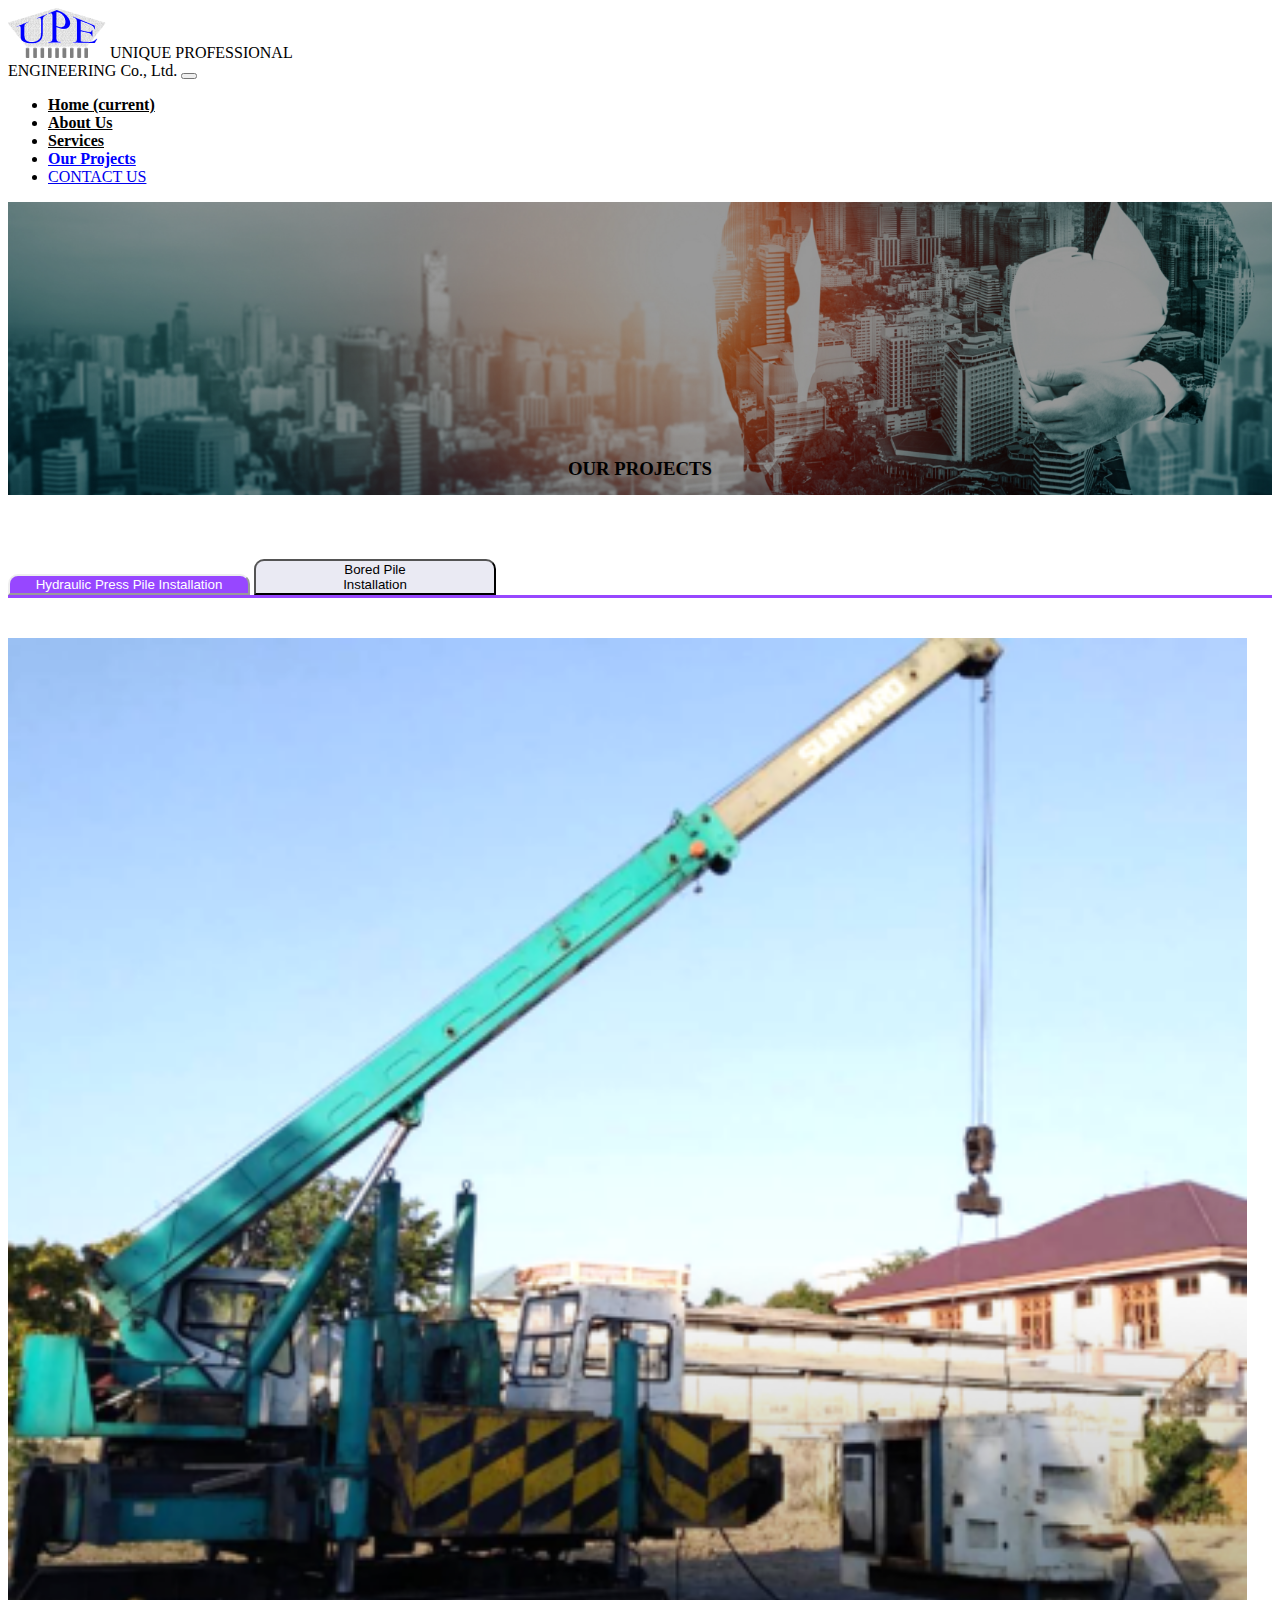
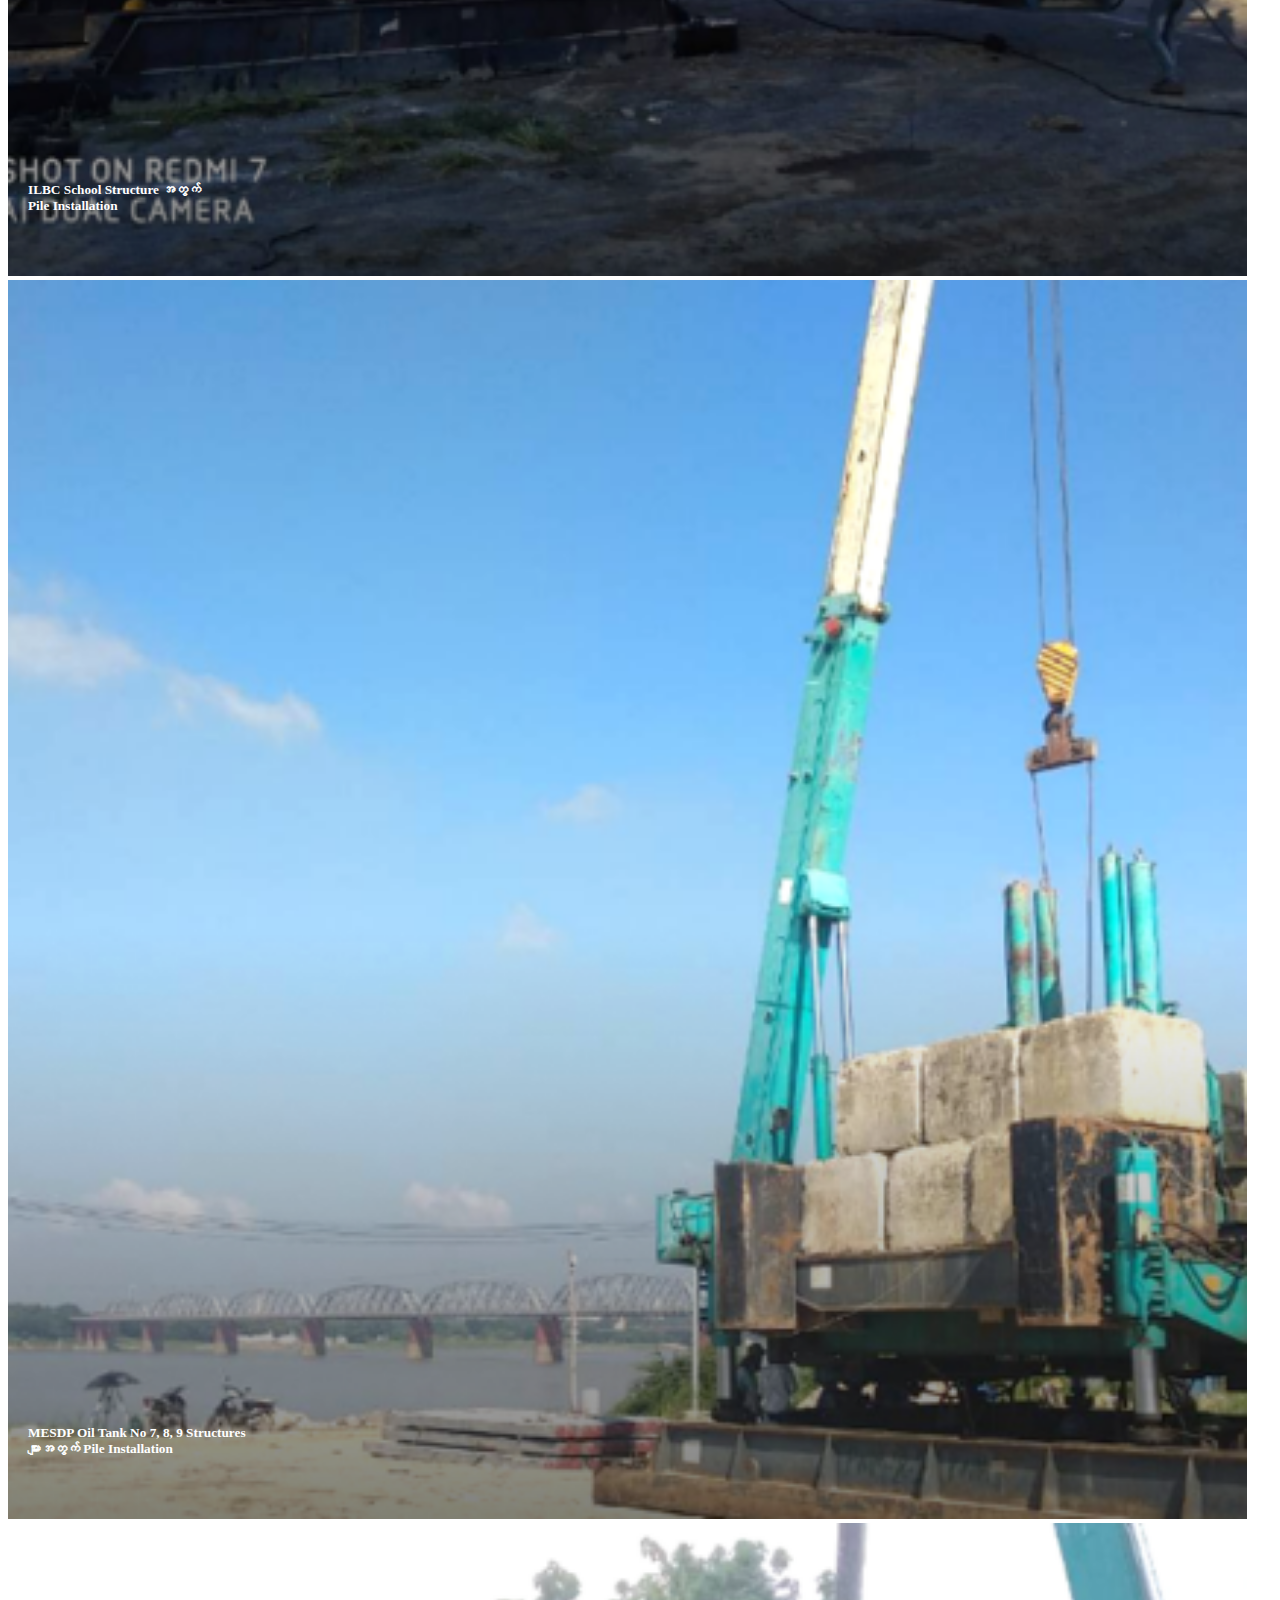
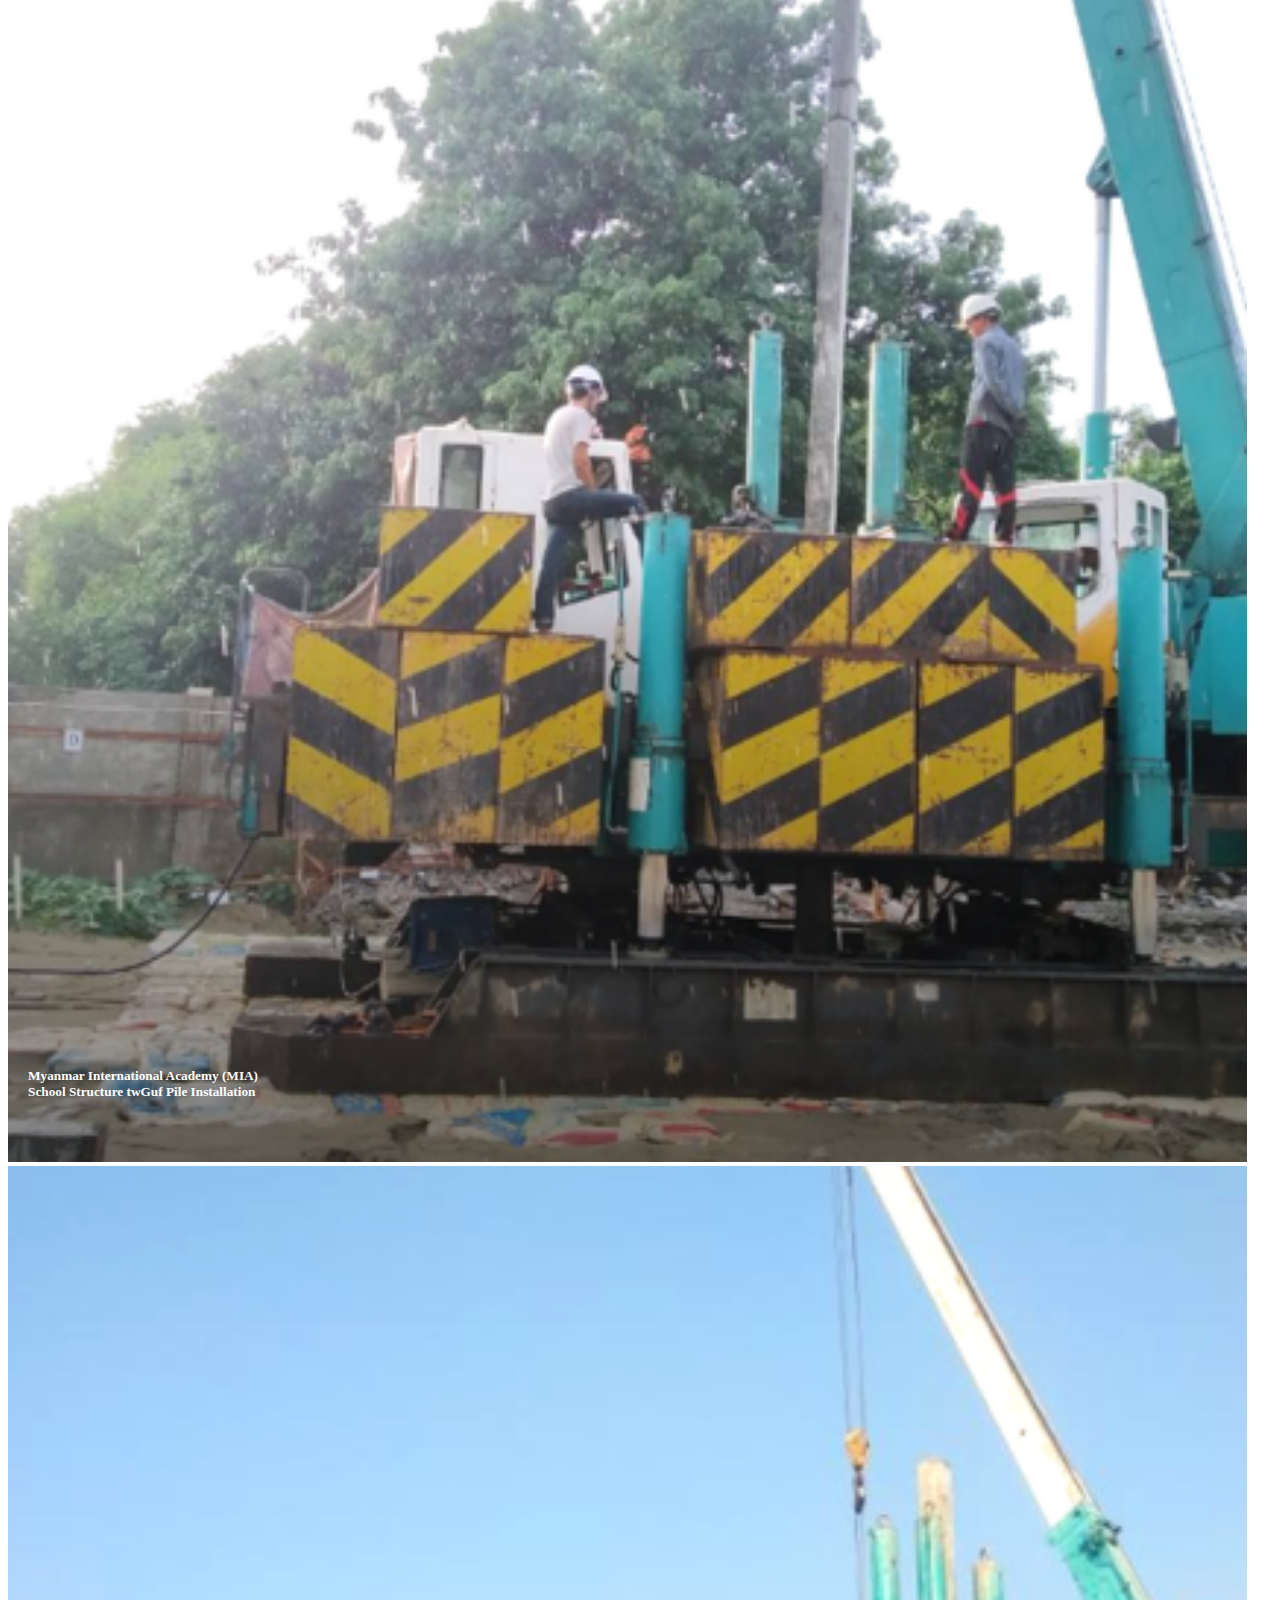
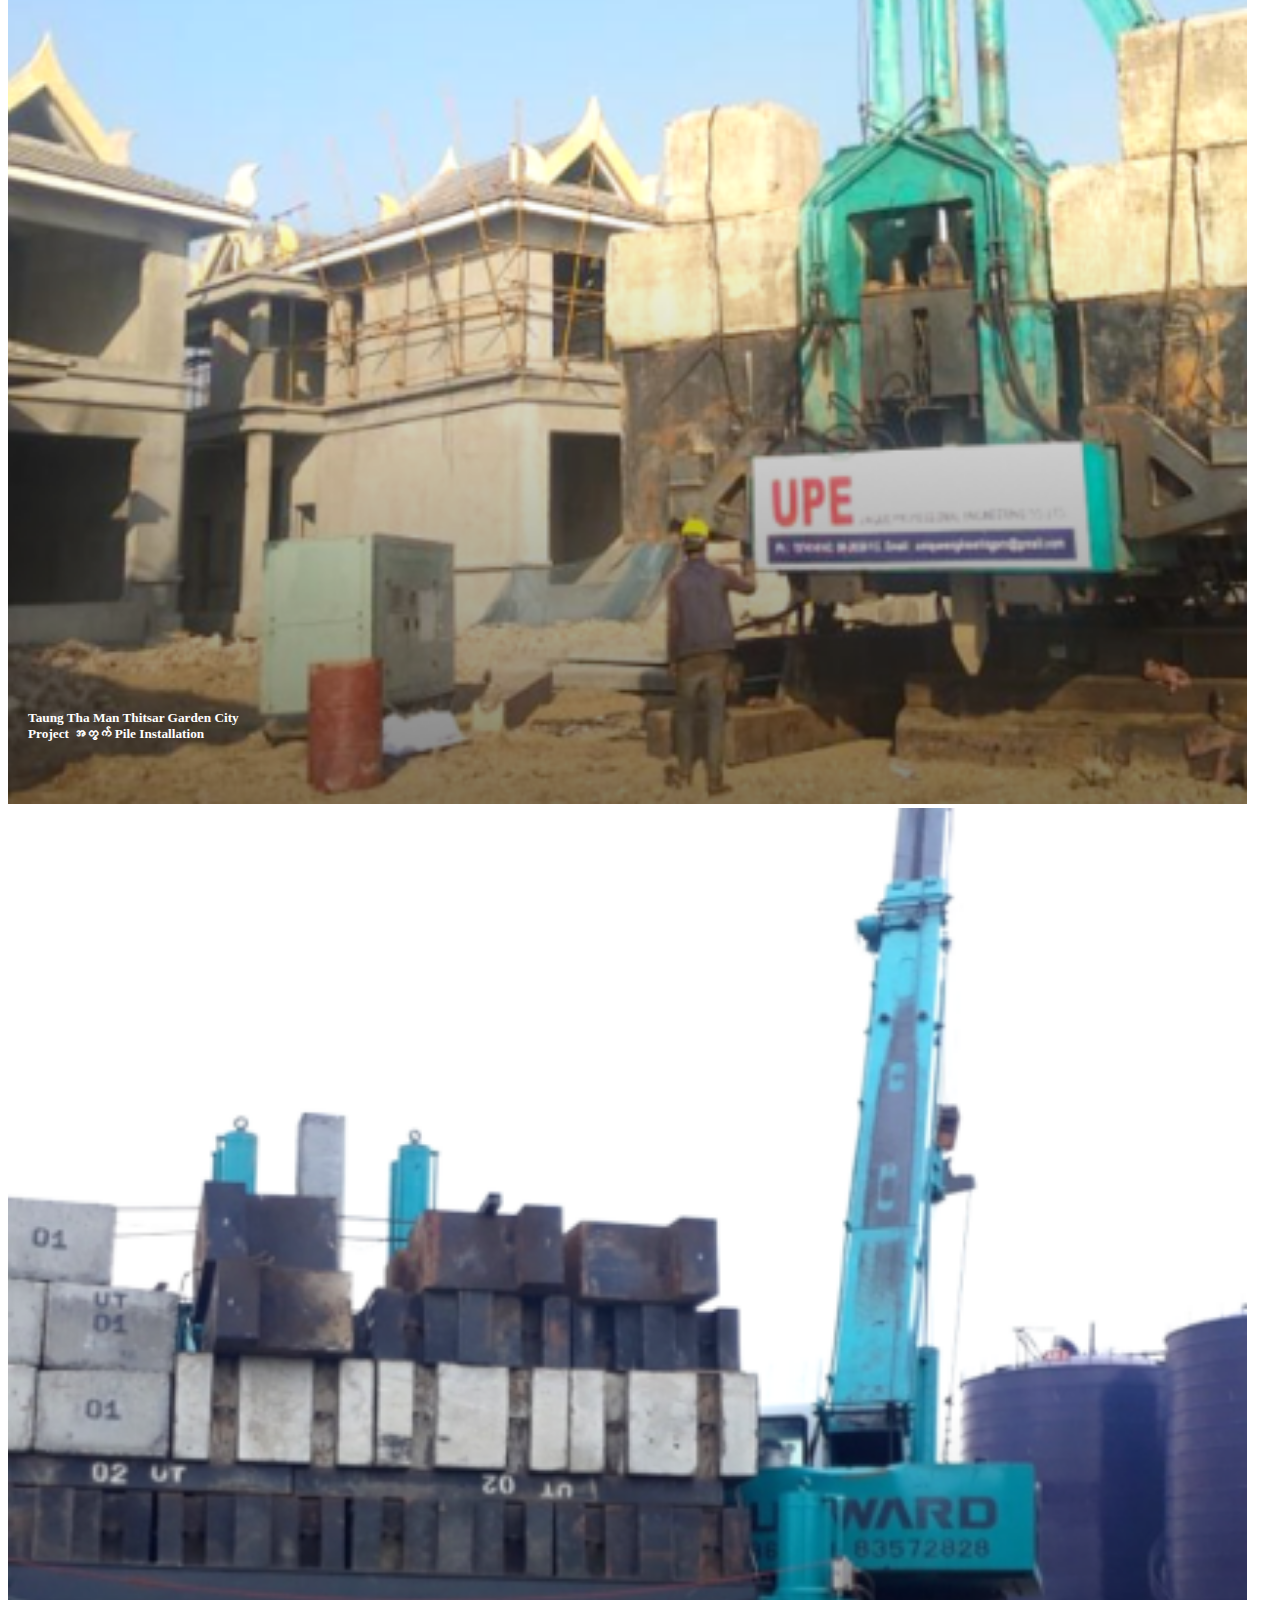
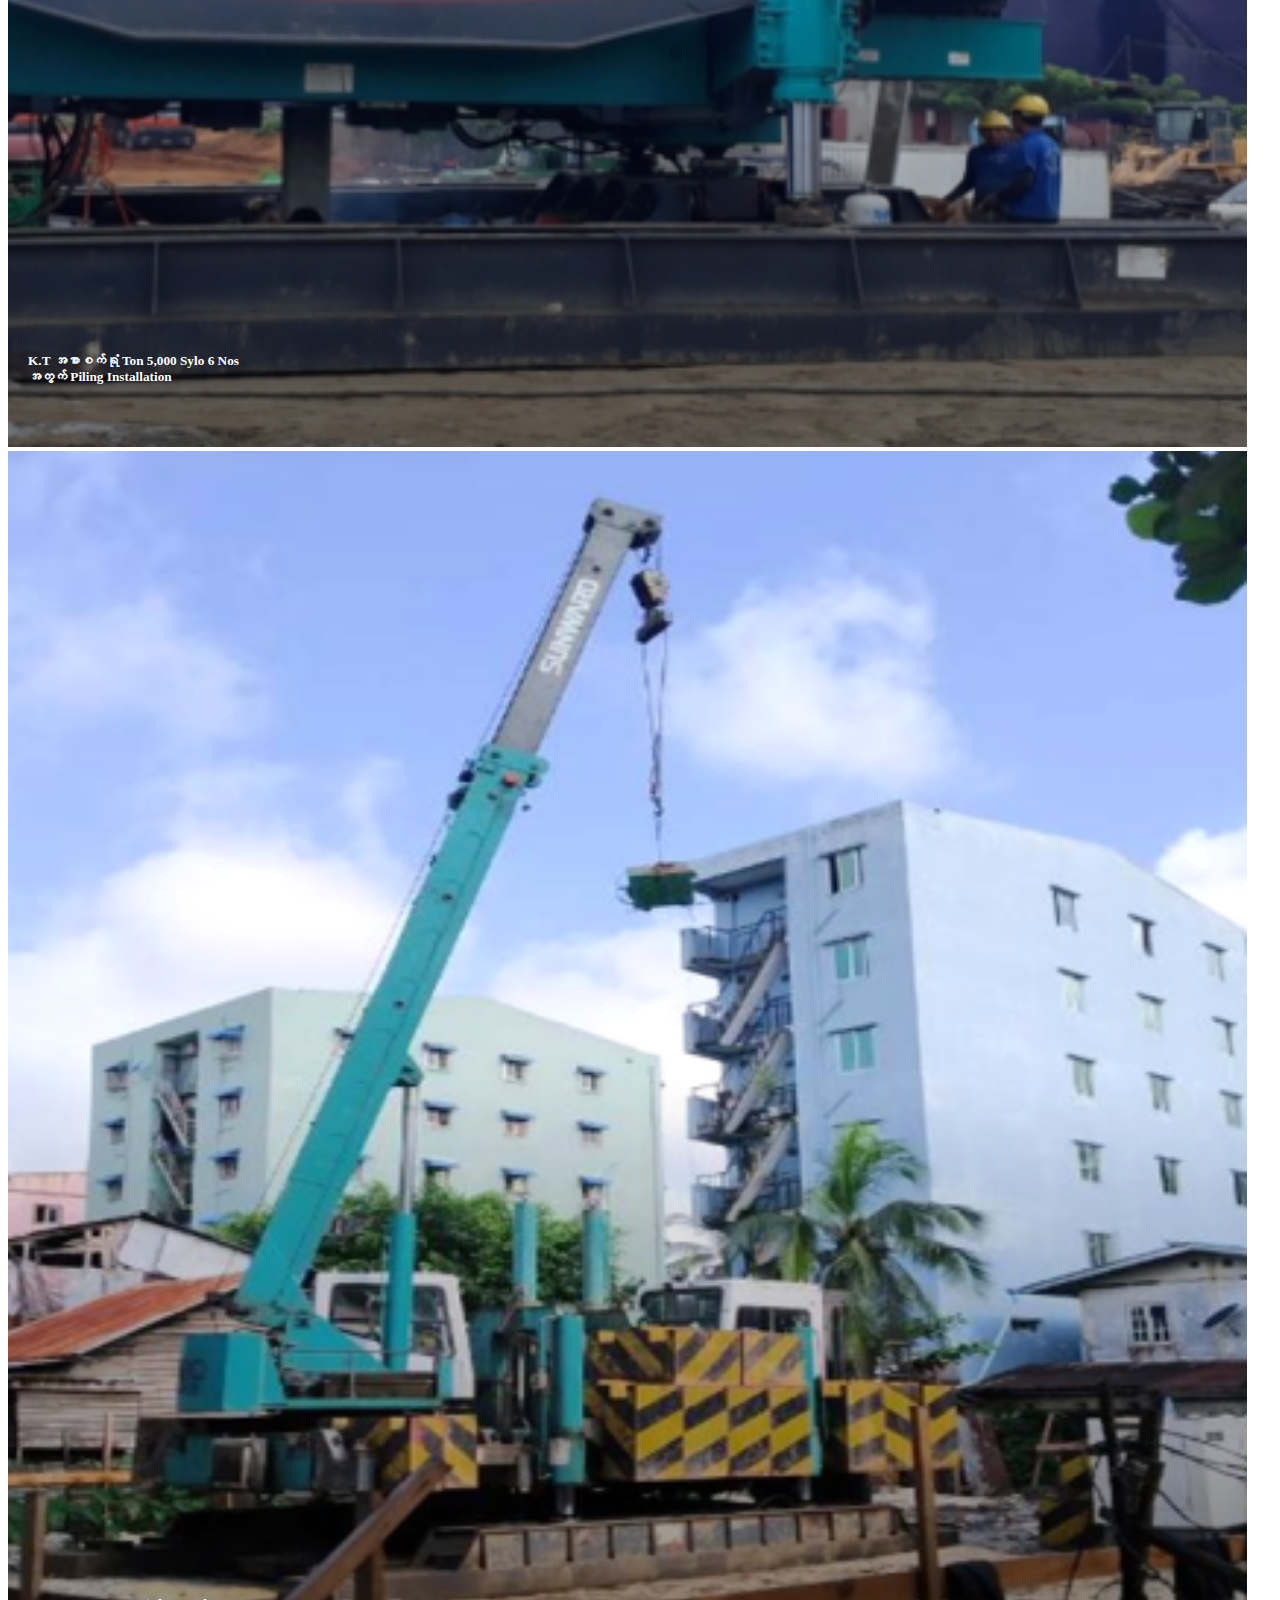
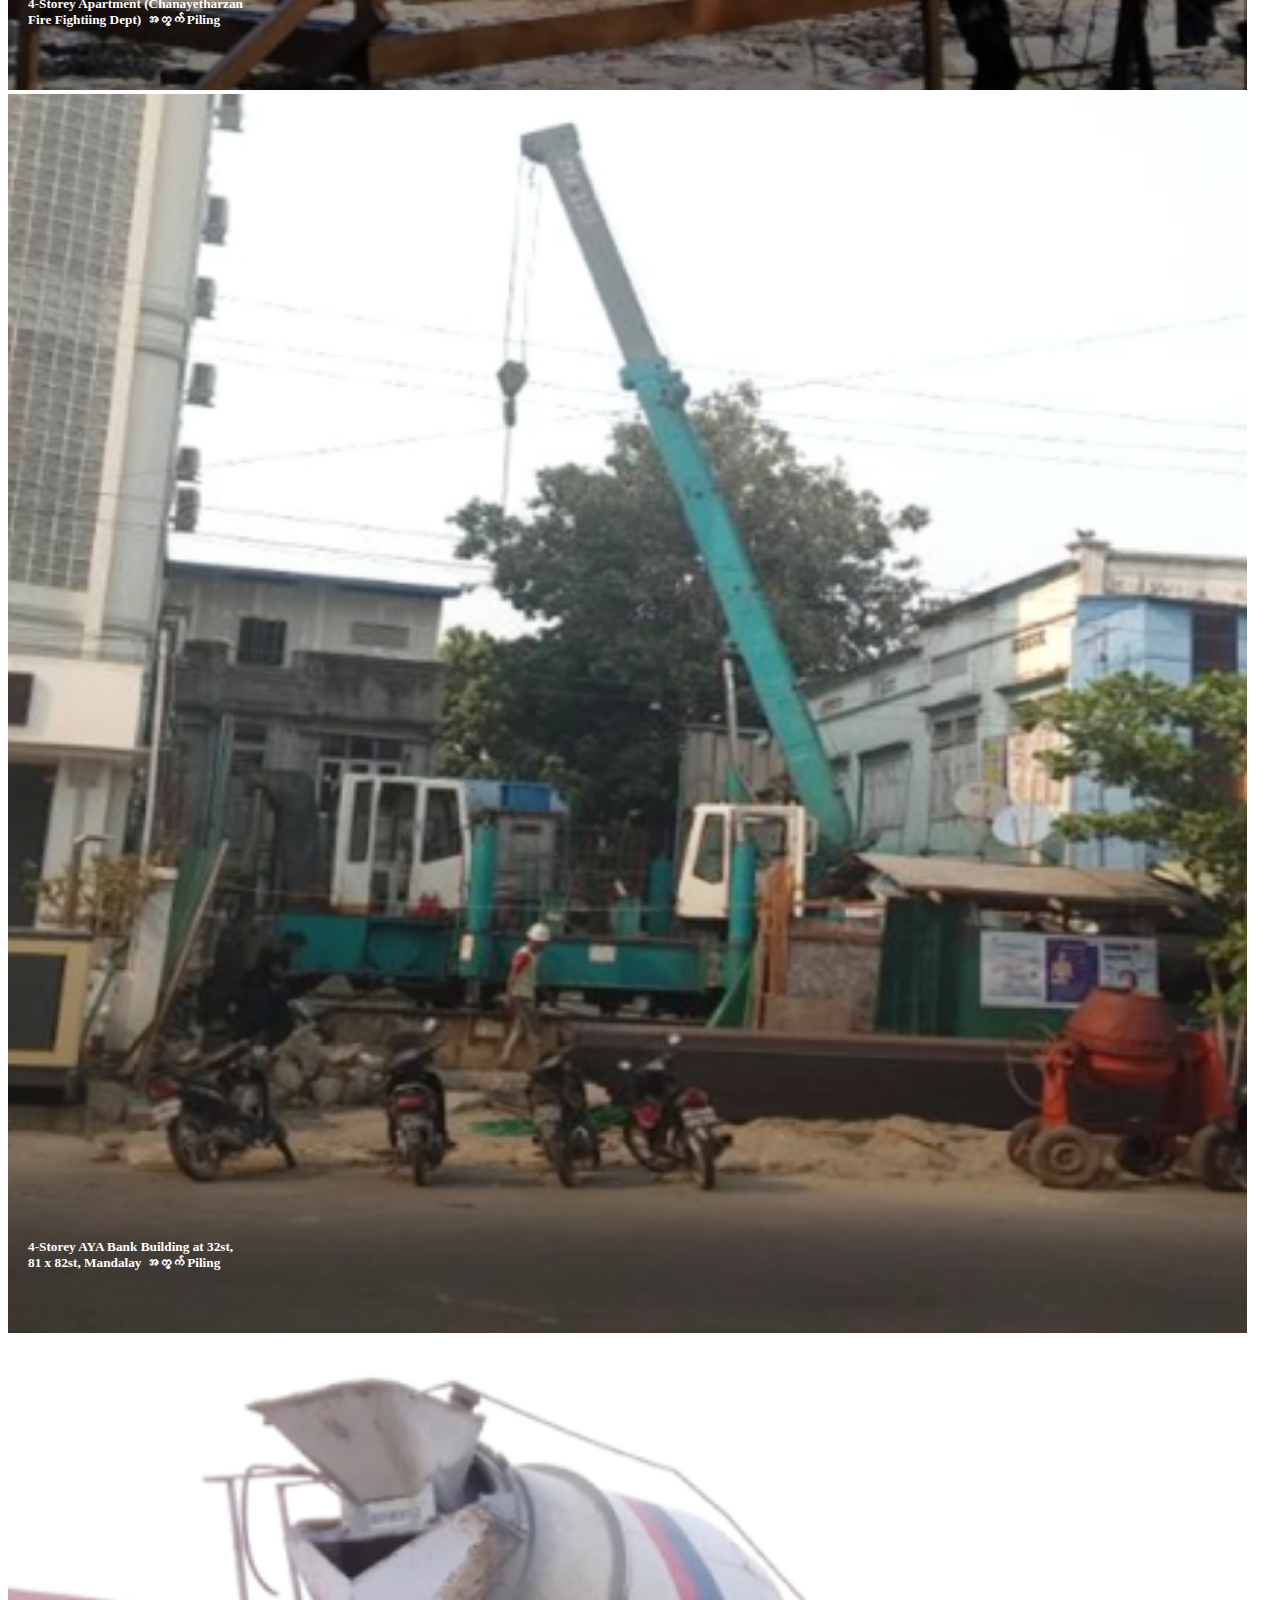
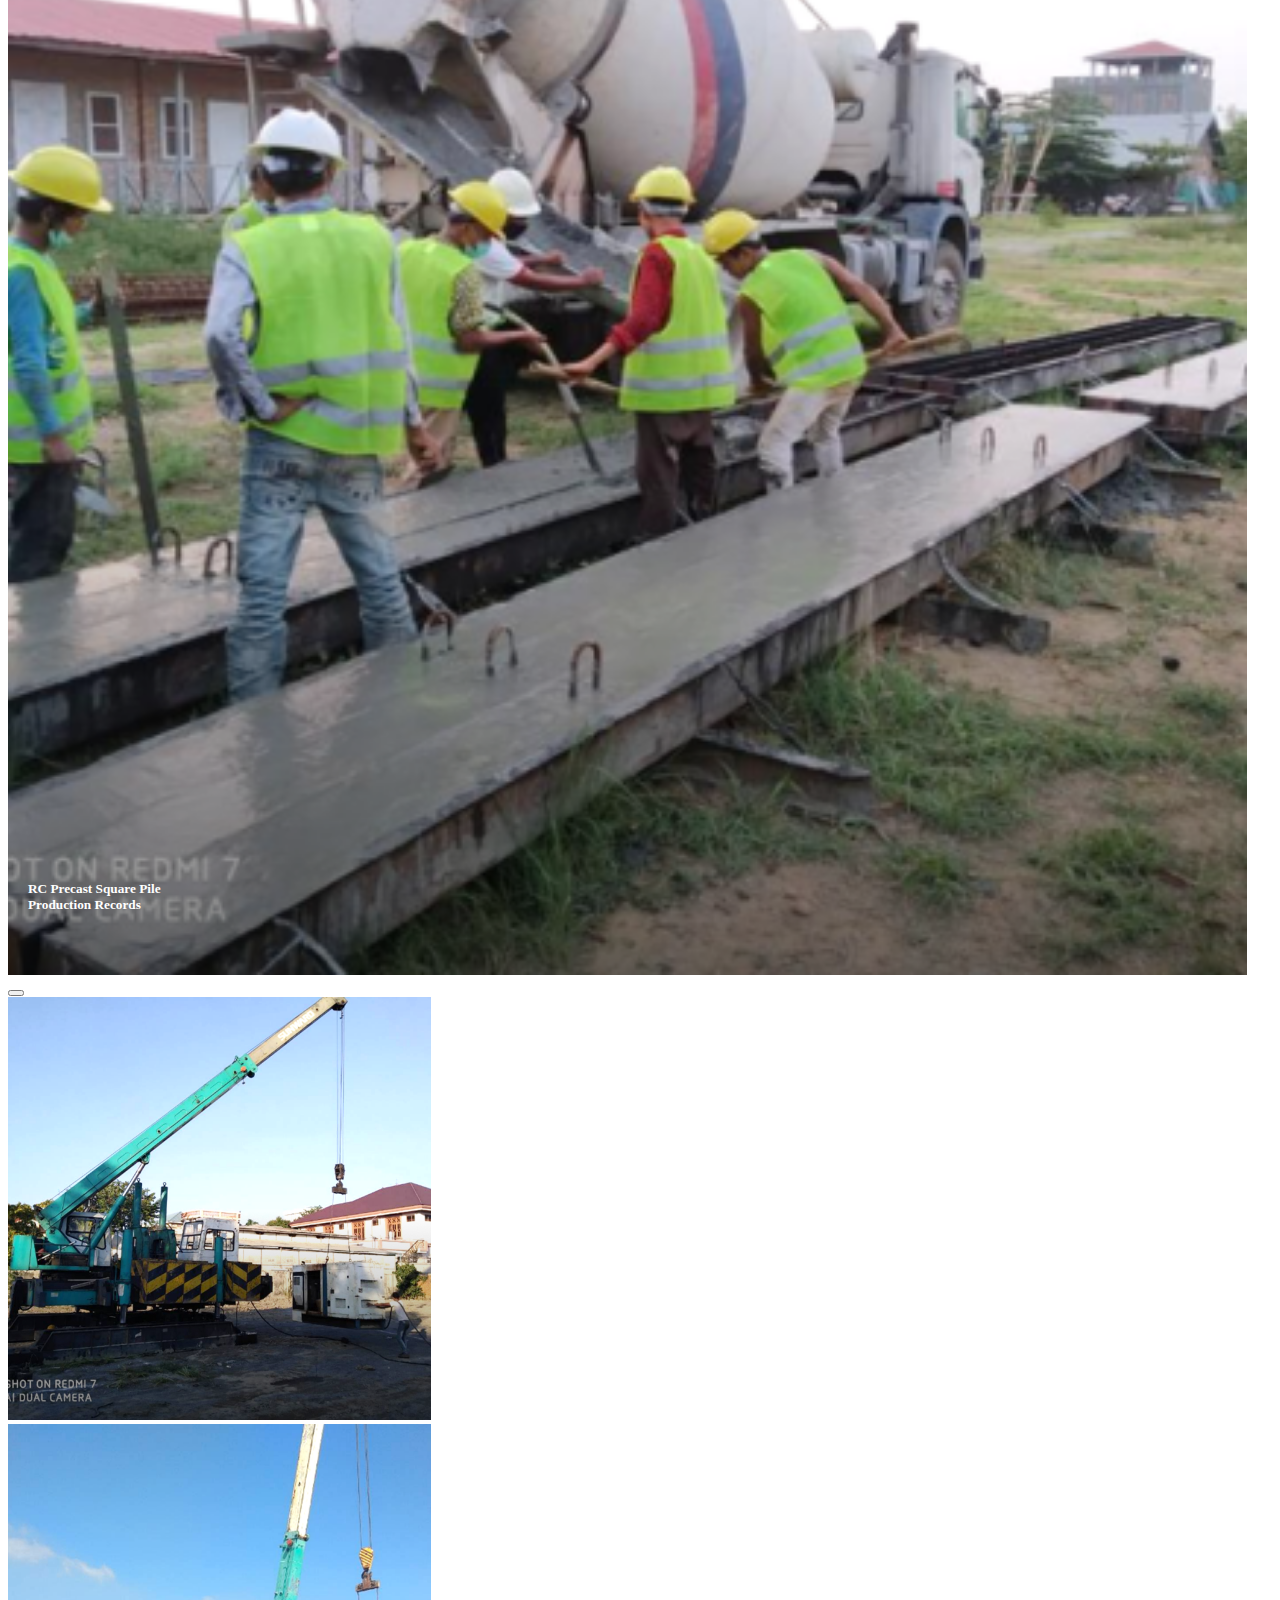
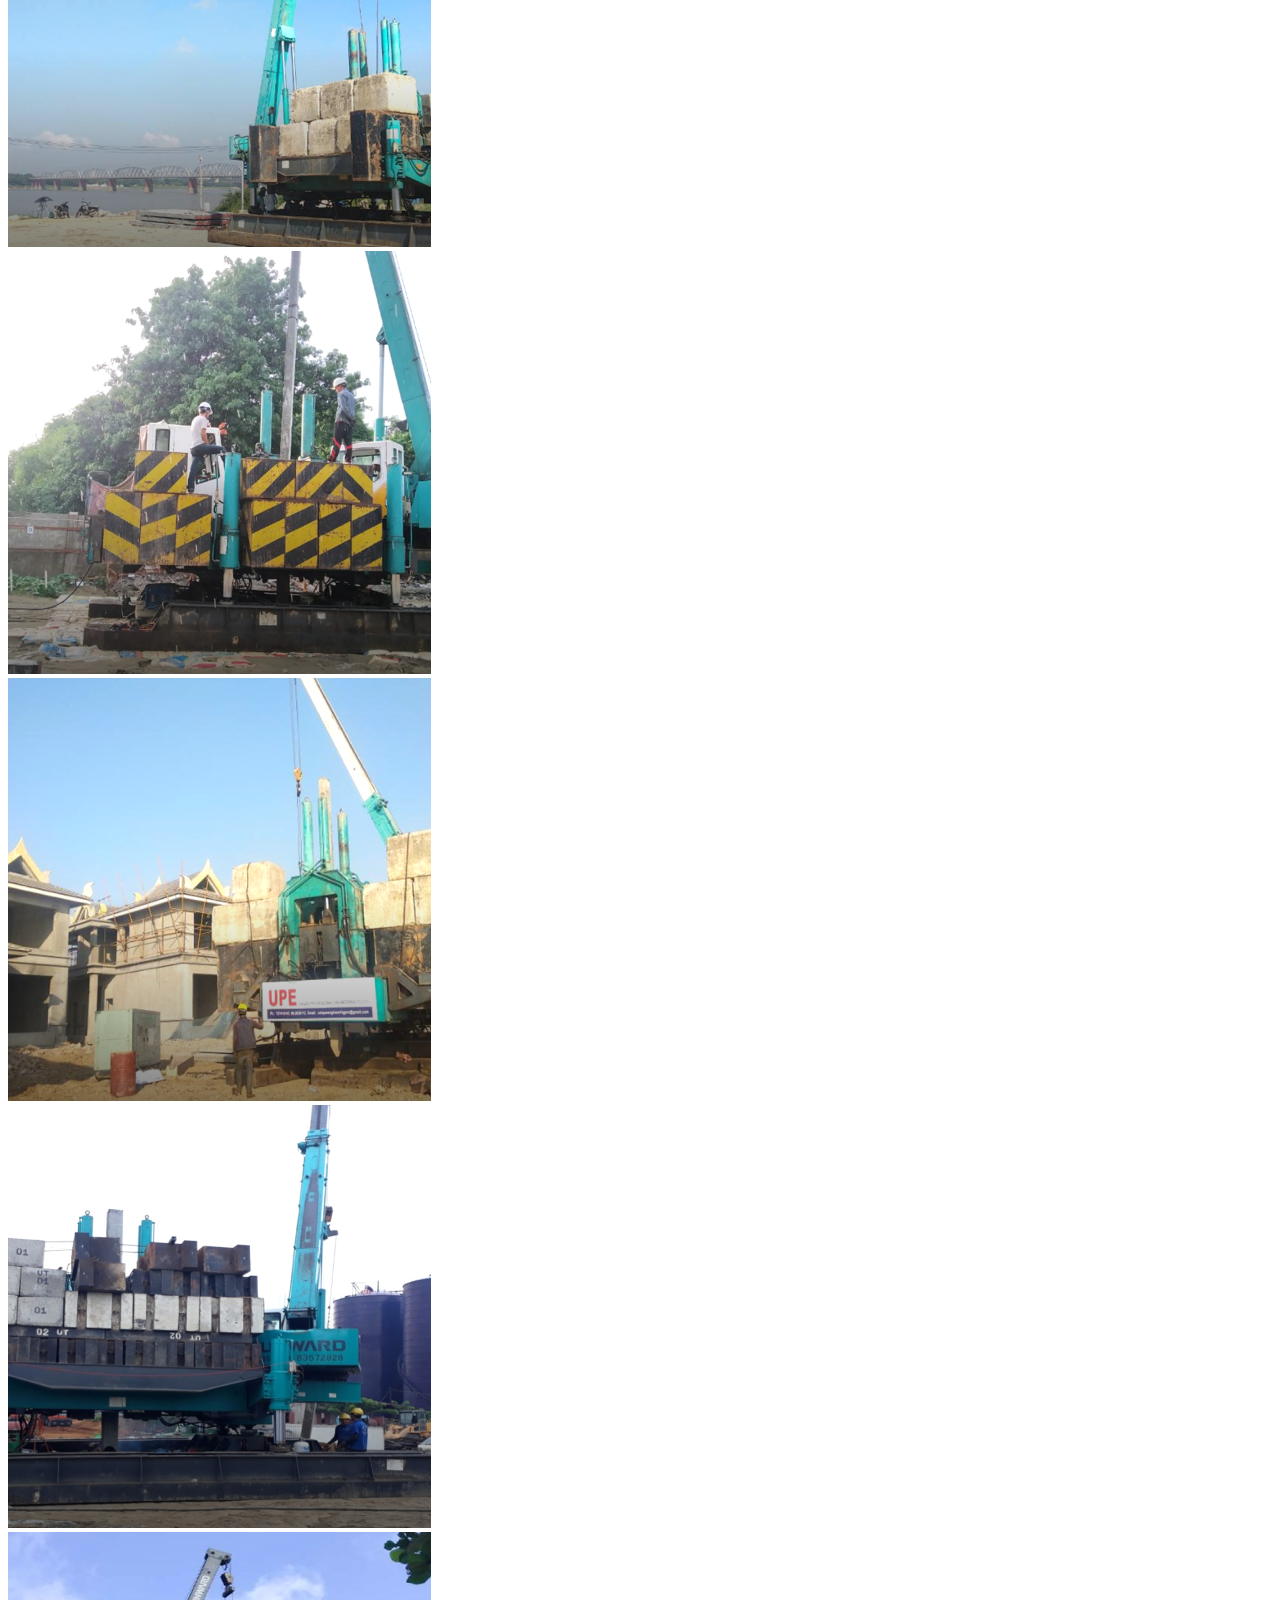
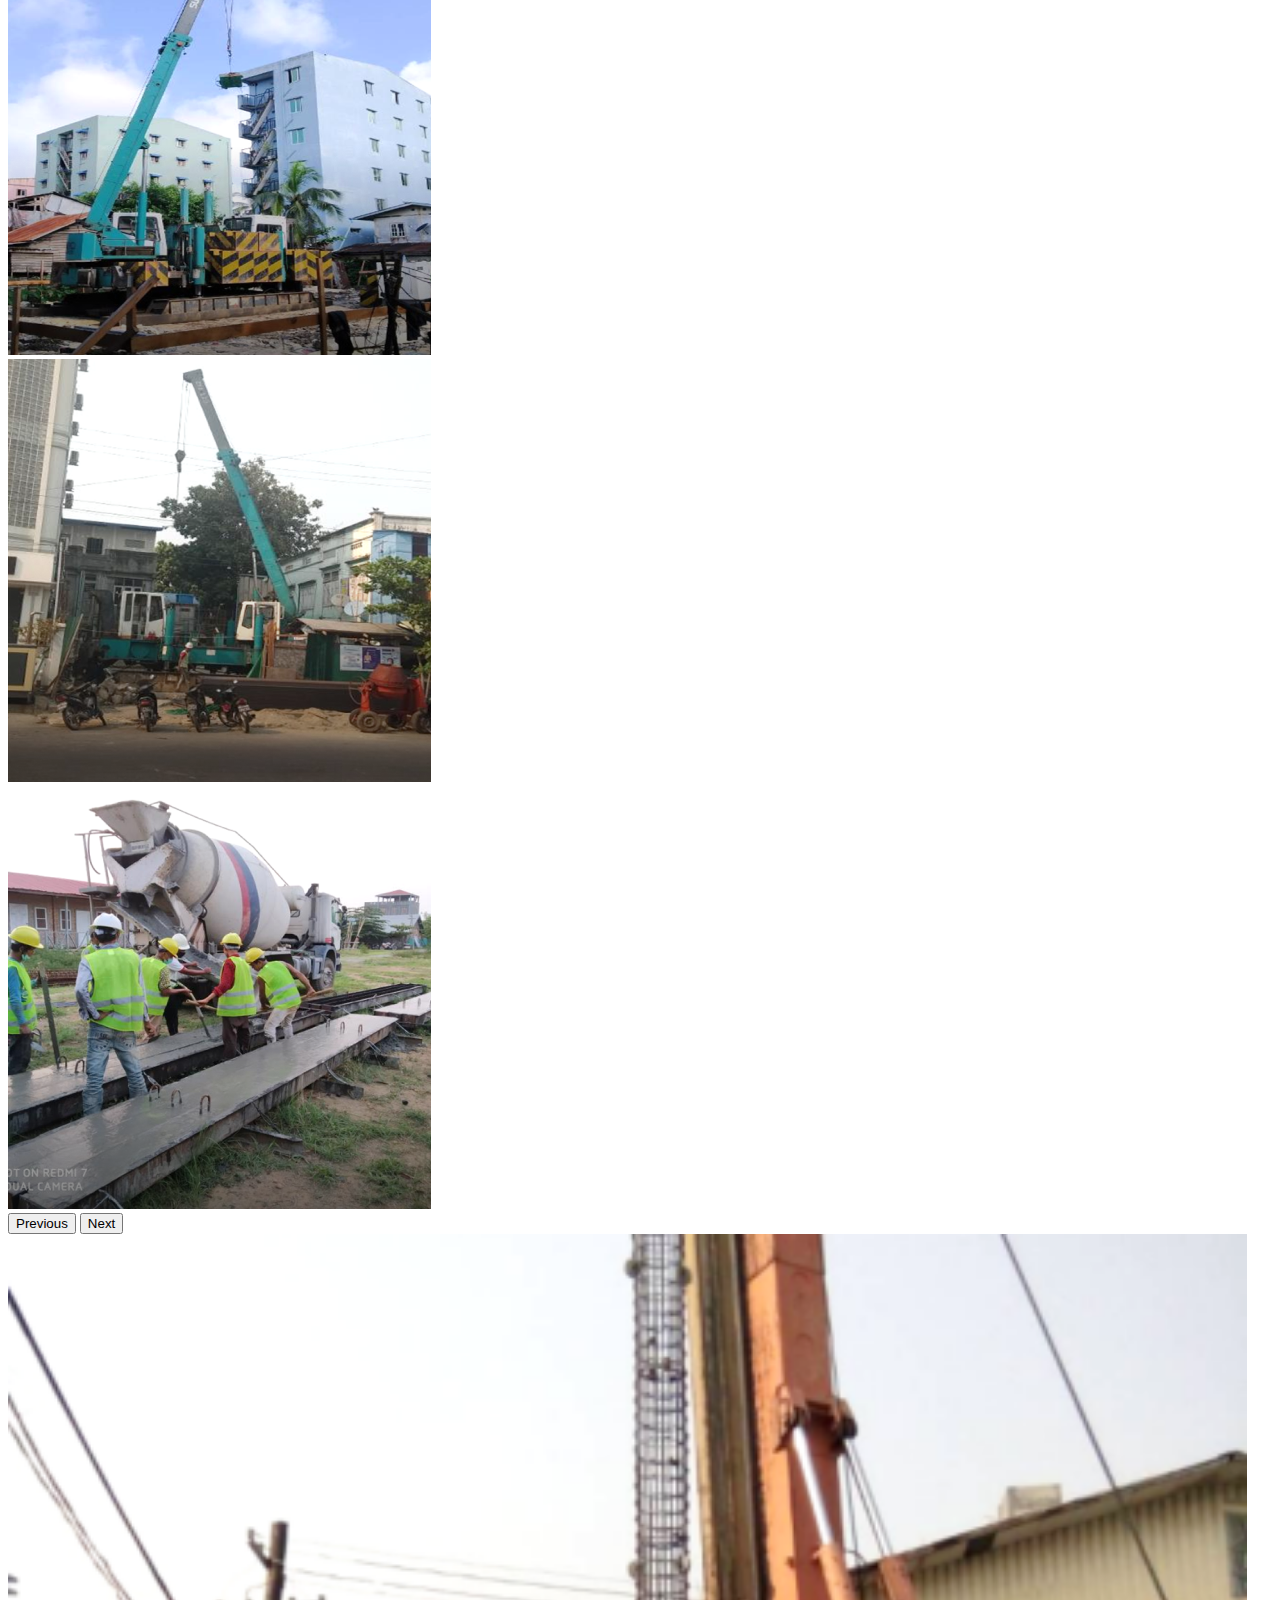
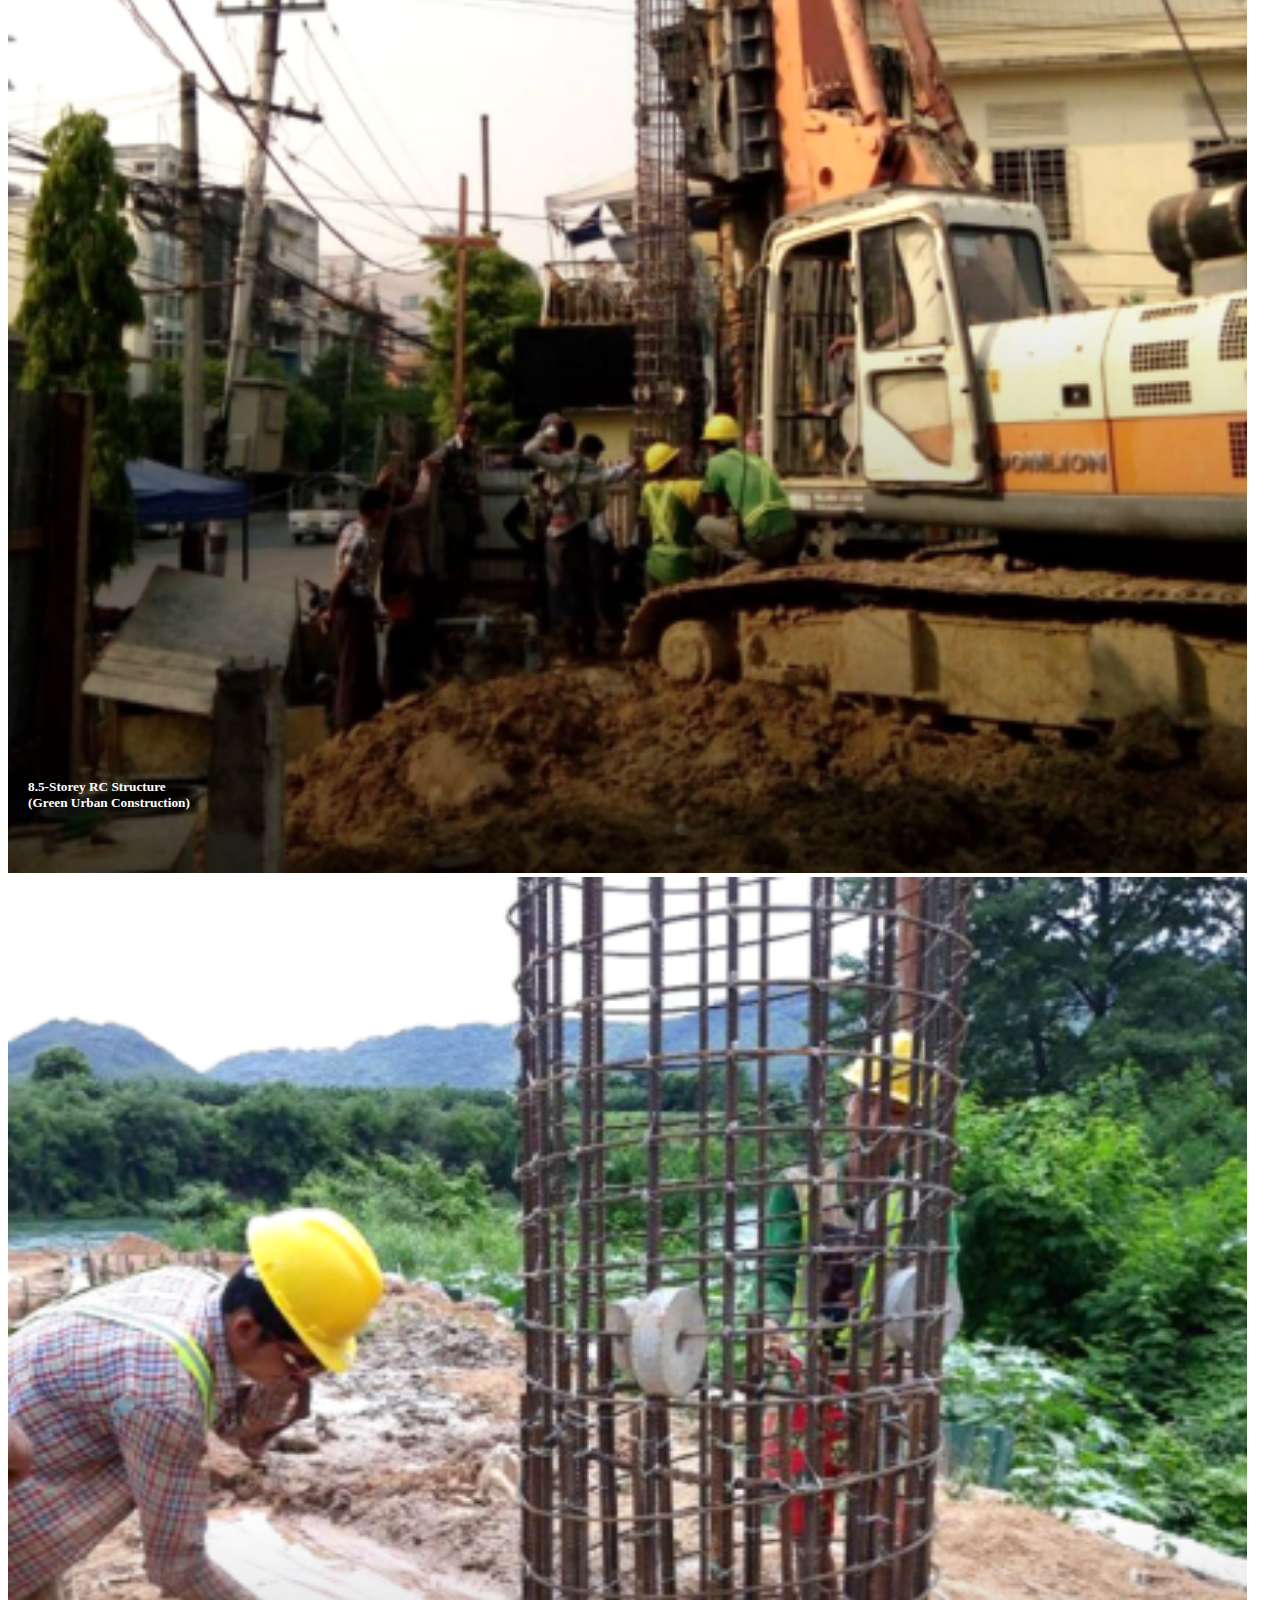
<file: ourproject.html>
<!DOCTYPE html>
<html lang="en">

<head>
    <meta charset="UTF-8">
    <meta name="viewport" content="width=device-width, initial-scale=1.0">
    <link href="https://cdn.jsdelivr.net/npm/bootstrap@5.3.0/dist/css/bootstrap.min.css" rel="stylesheet"
        integrity="sha384-9ndCyUaIbzAi2FUVXJi0CjmCapSmO7SnpJef0486qhLnuZ2cdeRhO02iuK6FUUVM" crossorigin="anonymous">
    <link rel="stylesheet" href="style.css">
    <link rel="stylesheet" href="owl.carousel.min.css">
    <link rel="stylesheet" href="https://cdn.jsdelivr.net/npm/bootstrap-icons@1.10.5/font/bootstrap-icons.css">
    <title>UPE</title>
</head>

<body>
    <!-- Header start -->
    <section class="sticky-top">
        <nav class="navbar navbar-expand-lg bg-white">
            <div class="container text-dark">
                <img src="img/UPE logo 2.png" alt="">
                <span class="navbar-brand text-dark fw-bolder mx-3" href="#">UNIQUE PROFESSIONAL <br>
                    ENGINEERING Co., Ltd.</span>
                <!-- <button class="navbar-toggler d-lg-none" type="button" data-bs-toggle="collapse"
                    data-bs-target="#collapsibleNavId" aria-controls="collapsibleNavId" aria-expanded="false"
                    aria-label="Toggle navigation"> <span class="navbar-toggler-icon"></span></button> -->
                <button class="navbar-toggler d-lg-none collapsed" type="button" data-bs-toggle="collapse"
                    data-bs-target="#collapsibleNavId" aria-controls="collapsibleNavId" aria-expanded="false"
                    aria-label="Toggle navigation">
                    <span class="navbar-toggler-icon"></span>
                </button>
                <!-- <button class="navbar-toggler" type="button" data-bs-toggle="collapse" data-bs-target="#navbarSupportedContent" aria-controls="navbarSupportedContent" aria-expanded="false" aria-label="Toggle navigation">
                       
                      </button> -->

                <div class="collapse navbar-collapse" id="collapsibleNavId">
                    <ul class="navbar-nav ms-auto mt-2 mt-lg-0 text-dark">
                        <li class="nav-item">
                            <a class="nav-link" href="index.html" aria-current="page">Home <span
                                    class="visually-hidden">(current)</span></a>
                        </li>
                        <li class="nav-item">
                            <a class="nav-link" href="about.html">About Us</a>
                        </li>
                        <li class="nav-item">
                            <a class="nav-link" href="service.html">Services</a>
                        </li>
                        <li class="nav-item">
                            <a class="nav-link  active" href="ourproject.html">Our Projects</a>
                        </li>
                        <li class="nav-item">
                            <a class="btn btn-cs-primary" href="contact.html">
                                CONTACT US
                            </a>
                        </li>
                    </ul>
                </div>
            </div>
        </nav>

    </section>
    <!-- Header End -->

        
    <section class="position-relative">
        <img src="img/service_bg.png" alt="" class="service-img">

        <div class="">
            <h3 class=" about-title text-white">OUR PROJECTS</h3>
        </div>
    </section>

    <section class="main-ourproject">
        <div class="container">
            <div class="row">
                <div class="col">
                    <nav class="cz-nav">
                        <div class="nav nav-tabs" id="nav-tab" role="tablist">
                          <button class="nav-link active nav-tabs-btn" id="nav-home-tab" data-bs-toggle="tab" data-bs-target="#nav-home" type="button" role="tab" aria-controls="nav-home" aria-selected="true">Hydraulic Press Pile
                            Installation</button>
                          <button class="nav-link nav-tabs-btn" id="nav-profile-tab" data-bs-toggle="tab" data-bs-target="#nav-profile" type="button" role="tab" aria-controls="nav-profile" aria-selected="false">Bored Pile <br>
                            Installation</button>
                        </div>
                    </nav>
                      <div class="tab-content" id="nav-tabContent">
                        <div class="tab-pane fade show active" id="nav-home" role="tabpanel" aria-labelledby="nav-home-tab" tabindex="0">
                           <div class="container">
                                <div class="row" data-bs-toggle="modal" data-bs-target="#exampleModal">
                                    <div class="col-md-4 overlay-card">
                                        <img src="img/Rectangle 45.png" alt="" class="overlay-img-pj" data-bs-target="#carouselId" data-bs-slide-to="0">
                                        <h5>ILBC School Structure အတွက် <br>
                                            Pile Installation</h5>

                                    </div>
                                    <div class="col-md-4 overlay-card">
                                        <img src="img/Rectangle 46.png" alt="" class="overlay-img-pj" data-bs-target="#carouselId" data-bs-slide-to="1">
                                        <h5>MESDP Oil Tank No 7, 8, 9 Structures <br>
                                            များအတွက် Pile Installation</h5>
                                    </div>
                                    <div class="col-md-4 overlay-card">
                                        <img src="img/Rectangle 47.png" alt="" class="overlay-img-pj" data-bs-target="#carouselId" data-bs-slide-to="2">
                                        <h5>Myanmar International Academy (MIA) <br>
                                            School Structure twGuf Pile Installation</h5>
                                    </div>
                                    <div class="col-md-4 overlay-card">
                                        <img src="img/Rectangle 48.png" alt="" class="overlay-img-pj" data-bs-target="#carouselId" data-bs-slide-to="3">
                                        <h5>Taung Tha Man Thitsar Garden City <br>
                                            Project အတွက် Pile Installation</h5>
                                    </div>
                                    <div class="col-md-4 overlay-card">
                                        <img src="img/Rectangle 49.png" alt="" class="overlay-img-pj" data-bs-target="#carouselId" data-bs-slide-to="4">
                                        <h5>K.T အစာစက်ရုံ Ton 5,000 Sylo 6 Nos <br>
                                            အတွက် Piling Installation</h5>
                                    </div>
                                    <div class="col-md-4 overlay-card">
                                        <img src="img/Rectangle 50.png" alt="" class="overlay-img-pj" data-bs-target="#carouselId" data-bs-slide-to="5">
                                        <h5>4-Storey Apartment (Chanayetharzan <br>
                                            Fire Fightiing Dept) အတွက် Piling</h5>
                                    </div>
                                    <div class="col-md-4 overlay-card">
                                        <img src="img/Rectangle 51.png" alt="" class="overlay-img-pj" data-bs-target="#carouselId" data-bs-slide-to="6">
                                        <h5>4-Storey AYA Bank Building at 32st, <br>
                                            81 x 82st, Mandalay အတွက် Piling</h5>
                                    </div>
                                    <div class="col-md-4 overlay-card">
                                        <img src="img/Rectangle 52.png" alt="" class="overlay-img-pj" data-bs-target="#carouselId" data-bs-slide-to="7">
                                        <h5>RC Precast Square Pile <br>
                                            Production Records</h5>
                                    </div>
                                </div>
                                
                                <div class="modal fade" id="exampleModal" tabindex="-1" aria-labelledby="exampleModalLabel" aria-hidden="true">
                                    <div class="modal-dialog modal-lg modal-dialog-centered">
                                      <div class="modal-content">
                                        <div class="modal-header">
                                          <button type="button" class="btn-close" data-bs-dismiss="modal" aria-label="Close"></button>
                                        </div>
                                            <div id="carouselId" class="carousel slide" data-bs-ride="carousel">
                                                <div class="carousel-inner" role="listbox">
                                                    <div class="carousel-item active">
                                                        <img src="img/Rectangle 45.png" class="w-100 d-block" alt="First slide">
                                                    </div>
                                                    <div class="carousel-item">
                                                        <img src="img/Rectangle 46.png" class="w-100 d-block" alt="Second slide">
                                                    </div>
                                                    <div class="carousel-item">
                                                        <img src="img/Rectangle 47.png" class="w-100 d-block" alt="Third slide">
                                                    </div>
                                                    <div class="carousel-item">
                                                        <img src="img/Rectangle 48.png" class="w-100 d-block" alt="Third slide">
                                                    </div>
                                                    <div class="carousel-item">
                                                        <img src="img/Rectangle 49.png" class="w-100 d-block" alt="Third slide">
                                                    </div>
                                                    <div class="carousel-item">
                                                        <img src="img/Rectangle 50.png" class="w-100 d-block" alt="Third slide">
                                                    </div>
                                                    <div class="carousel-item">
                                                        <img src="img/Rectangle 51.png" class="w-100 d-block" alt="Third slide">
                                                    </div>
                                                    <div class="carousel-item">
                                                        <img src="img/Rectangle 52.png" class="w-100 d-block" alt="Third slide">
                                                    </div>
                                                </div>
                                                <button class="carousel-control-prev" type="button" data-bs-target="#carouselId" data-bs-slide="prev">
                                                    <span class="carousel-control-prev-icon" aria-hidden="true"></span>
                                                    <span class="visually-hidden">Previous</span>
                                                </button>
                                                <button class="carousel-control-next" type="button" data-bs-target="#carouselId" data-bs-slide="next">
                                                    <span class="carousel-control-next-icon" aria-hidden="true"></span>
                                                    <span class="visually-hidden">Next</span>
                                                </button>
                                            </div>
                                      </div>
                                    </div>
                                  </div>
                           </div>
                        </div>


                        <div class="tab-pane fade" id="nav-profile" role="tabpanel" aria-labelledby="nav-profile-tab" tabindex="0">
                            <div class="container">
                                <div class="row" data-bs-toggle="modal" data-bs-target="#exampleModal2">
                                    <div class="col-md-4 overlay-card">
                                        <img src="img/Rectangle 45 (1).png" alt="" class="overlay-img-pj"  data-bs-target="#carouselId2" data-bs-slide-to="0">
                                        <h5>8.5-Storey RC Structure <br>
                                            (Green Urban Construction)</h5>
                                    </div>
                                    <div class="col-md-4 overlay-card">
                                        <img src="img/Rectangle 46 (1).png" alt="" class="overlay-img-pj" data-bs-target="#carouselId2" data-bs-slide-to="1">
                                        <h5>Mandalay Water Boom Project, <br>
                                            UMG အတွက် Bore Pile Installation</h5>
                                    </div>
                                    <div class="col-md-4 overlay-card">
                                        <img src="img/Rectangle 47 (1).png" alt="" class="overlay-img-pj" data-bs-target="#carouselId2" data-bs-slide-to="2">
                                        <h5>Eden Myanmar အတွက် Bore Pile <br>
                                            Installation</h5>
                                    </div>
                                    <div class="col-md-4 overlay-card">
                                        <img src="img/Rectangle 48 (1).png" alt="" class="overlay-img-pj" data-bs-target="#carouselId2" data-bs-slide-to="3">
                                        <h5>Eden Myanmar အတွက် Bore Pile <br>
                                            Installation</h5>
                                    </div>
                                    <div class="col-md-4 overlay-card">
                                        <img src="img/Rectangle 49 (1).png" alt="" class="overlay-img-pj" data-bs-target="#carouselId2" data-bs-slide-to="4">
                                        <h5>12-Story Apartment Structure <br>
                                            (Thein Shwe War) </h5>
                                    </div>
                                    <div class="col-md-4 overlay-card">
                                        <img src="img/Rectangle 50 (1).png" alt="" class="overlay-img-pj" data-bs-target="#carouselId2" data-bs-slide-to="5">
                                        <h5>0.8m Ø Bore Pile Installation at Bridge <br>
                                            No. I, I, III for Ton 1,500 Marble <br>
                                            Boulders Transportation Passage <br>
                                            RCCG Construction Co., Ltd.</h5>
                                    </div>
                                </div>

                                <div class="modal fade" id="exampleModal2" tabindex="-1" aria-labelledby="exampleModalLabel" aria-hidden="true">
                                    <div class="modal-dialog modal-lg modal-dialog-centered">
                                      <div class="modal-content">
                                        <div class="modal-header">
                                          <button type="button" class="btn-close" data-bs-dismiss="modal" aria-label="Close"></button>
                                        </div>
                                            <div id="carouselId2" class="carousel slide" data-bs-ride="carousel">
                                                <div class="carousel-inner" role="listbox">
                                                    <div class="carousel-item active">
                                                        <img src="img/Rectangle 45 (1).png" class="w-100 d-block" alt="First slide">
                                                    </div>
                                                    <div class="carousel-item">
                                                        <img src="img/Rectangle 46 (1).png" class="w-100 d-block" alt="Second slide">
                                                    </div>
                                                    <div class="carousel-item">
                                                        <img src="img/Rectangle 47 (1).png" class="w-100 d-block" alt="Third slide">
                                                    </div>
                                                    <div class="carousel-item">
                                                        <img src="img/Rectangle 48 (1).png" class="w-100 d-block" alt="Third slide">
                                                    </div>
                                                    <div class="carousel-item">
                                                        <img src="img/Rectangle 49 (1).png" class="w-100 d-block" alt="Third slide">
                                                    </div>
                                                    <div class="carousel-item">
                                                        <img src="img/Rectangle 50 (1).png" class="w-100 d-block" alt="Third slide">
                                                    </div>
                                                </div>
                                                <button class="carousel-control-prev" type="button" data-bs-target="#carouselId2" data-bs-slide="prev">
                                                    <span class="carousel-control-prev-icon" aria-hidden="true"></span>
                                                    <span class="visually-hidden">Previous</span>
                                                </button>
                                                <button class="carousel-control-next" type="button" data-bs-target="#carouselId2" data-bs-slide="next">
                                                    <span class="carousel-control-next-icon" aria-hidden="true"></span>
                                                    <span class="visually-hidden">Next</span>
                                                </button>
                                            </div>
                                      </div>
                                    </div>
                                </div>
                           </div>
                        </div>
                      </div>
                      <hr>
                </div>
            </div>
        </div>
    </section>

    <!--Footer section -->
    <section class="footer">
        <footer>
            <div class="container mb-4">
                <div class="row gy-4">
                    <div class="col-lg-4 col-md-6">
                        <img src="img/footer-img.png" alt="" class="w-100 footer-img">
                    </div>
                    <div class="col-lg-3 col-md-6">
                        <h4>Our Links</h4>
                        <a>Home</a><br>
                        <a>About Us</a><br>
                        <a>Services</a><br>
                        <a>Our Projects</a><br>
                        <a>Contact Us</a><br>
                    </div>
                    <div class="col-lg-5">
                        <h4>Contact Info</h4>
                        <div class="d-flex">
                            <div>
                                <img src="img/address.png" alt="" class="mx-3">
                            </div>
                            <div>
                                <a>Ta Ta (47/9) Bet; 58 x 59. Aung Zaya Street, Pyi Gyitagon Tsp, Mandalay.</a>
                            </div>
                        </div>
                        <div class="mt-2">
                            <img src="img/phone.png" alt="" class="mx-3"> <a>09 – 2038112, 09 – 797414142</a>
                        </div>
                        <div class="mt-2">
                            <img src="img/email.png" alt="" class="mx-3"> <a>upeinfo@engineering.com</a>
                        </div>
                        <div class="mx-4">
                            <img class="mx-2 mt-3" src="img/facebook.png" alt="">
                            <img class="mx-2 mt-3" src="img/twitter.png" alt="">
                            <img class="mx-2 mt-3" src="img/priscter.png" alt="">
                            <img class="mx-2 mt-3" src="img/instagram.png" alt="">
                            <img class="mx-2 mt-3" src="img/youtube.png" alt="">
                        </div>
                    </div>
                </div>
            </div>
            <div class=" footer-copyright">
                <div class="row">
                    <div class="col-md-12">
                        <span>All copyrights reserved @ 2022 www.upe.com - Designed & Developed by Host Myanmar</span>
                    </div>
                </div>
            </div>
        </footer>
    </section>
    <!-- Footer End -->



<script src="https://cdn.jsdelivr.net/npm/bootstrap@5.3.0/dist/js/bootstrap.bundle.min.js"
    integrity="sha384-geWF76RCwLtnZ8qwWowPQNguL3RmwHVBC9FhGdlKrxdiJJigb/j/68SIy3Te4Bkz"
    crossorigin="anonymous"></script>
<script src="https://code.jquery.com/jquery-3.7.0.js"
    integrity="sha256-JlqSTELeR4TLqP0OG9dxM7yDPqX1ox/HfgiSLBj8+kM=" crossorigin="anonymous"></script>
<script src="owl.carousel.min.js"></script>

</body>
</html>
</file>
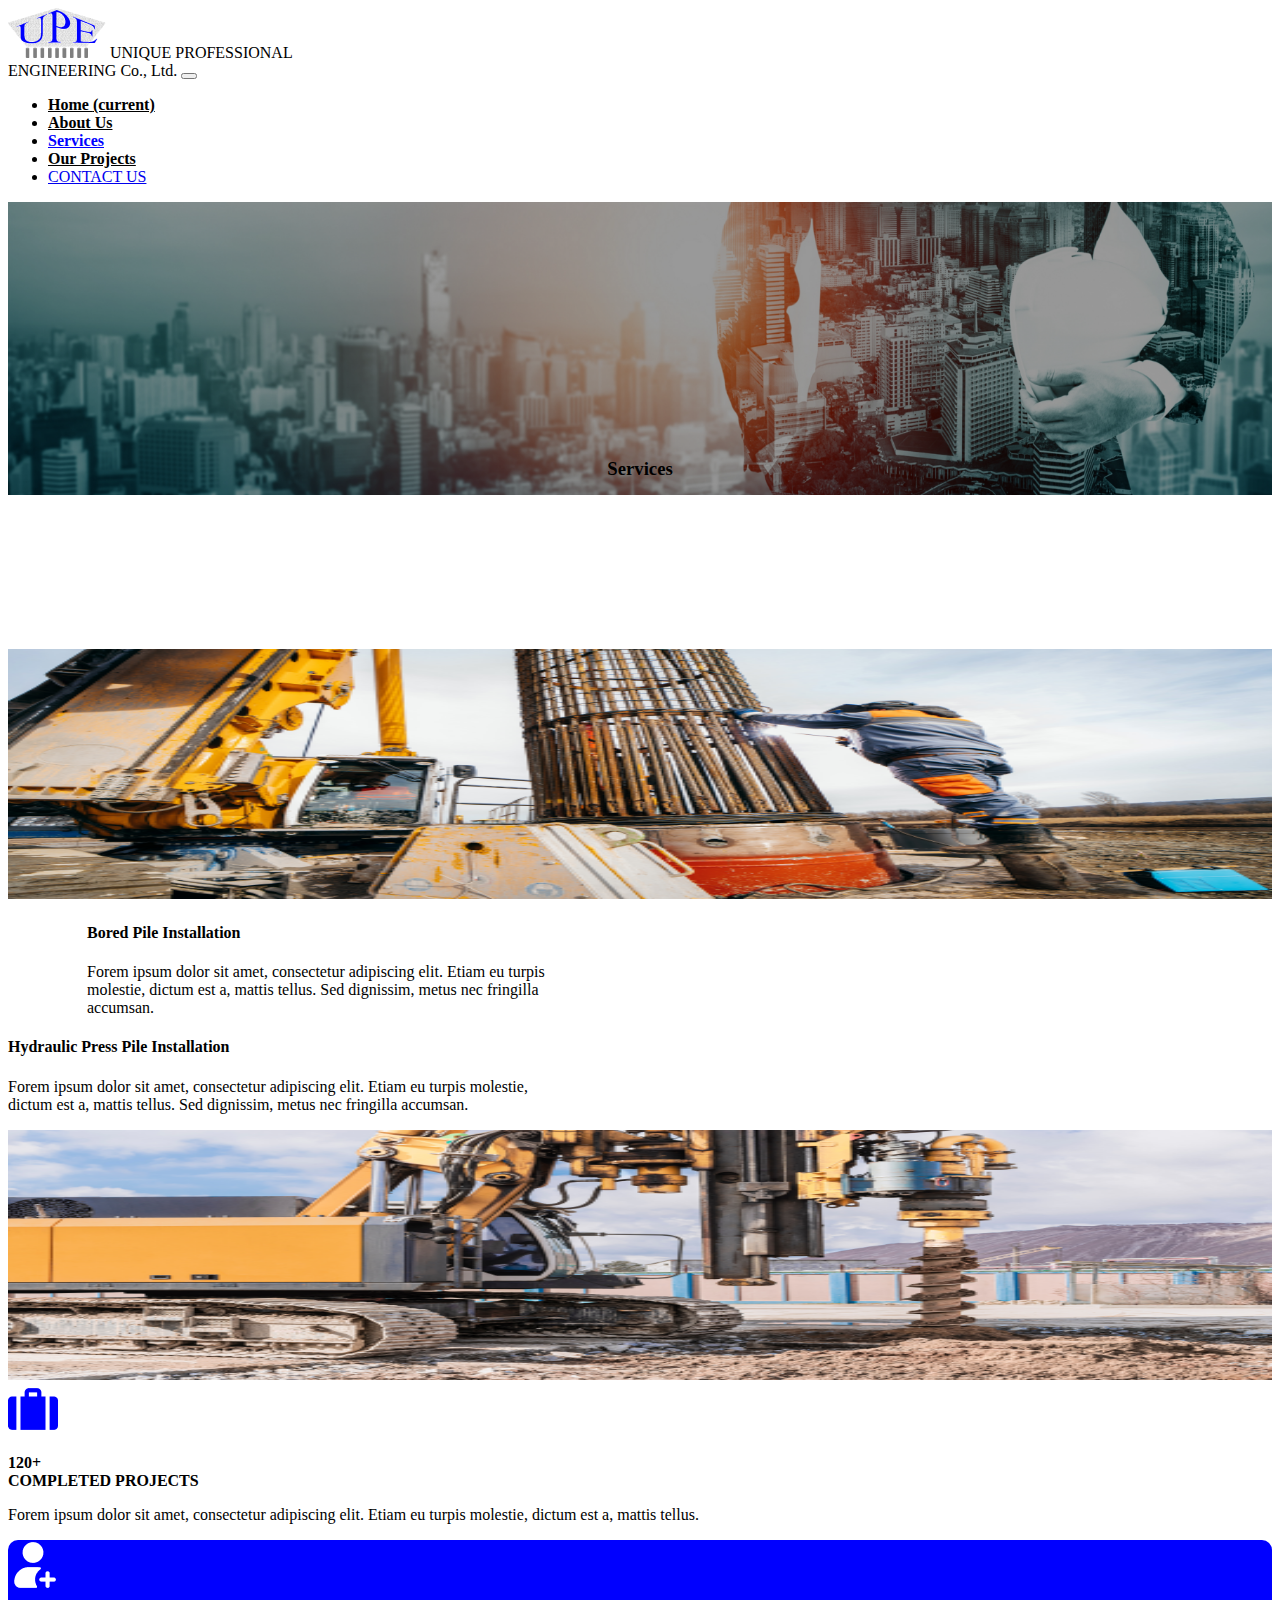
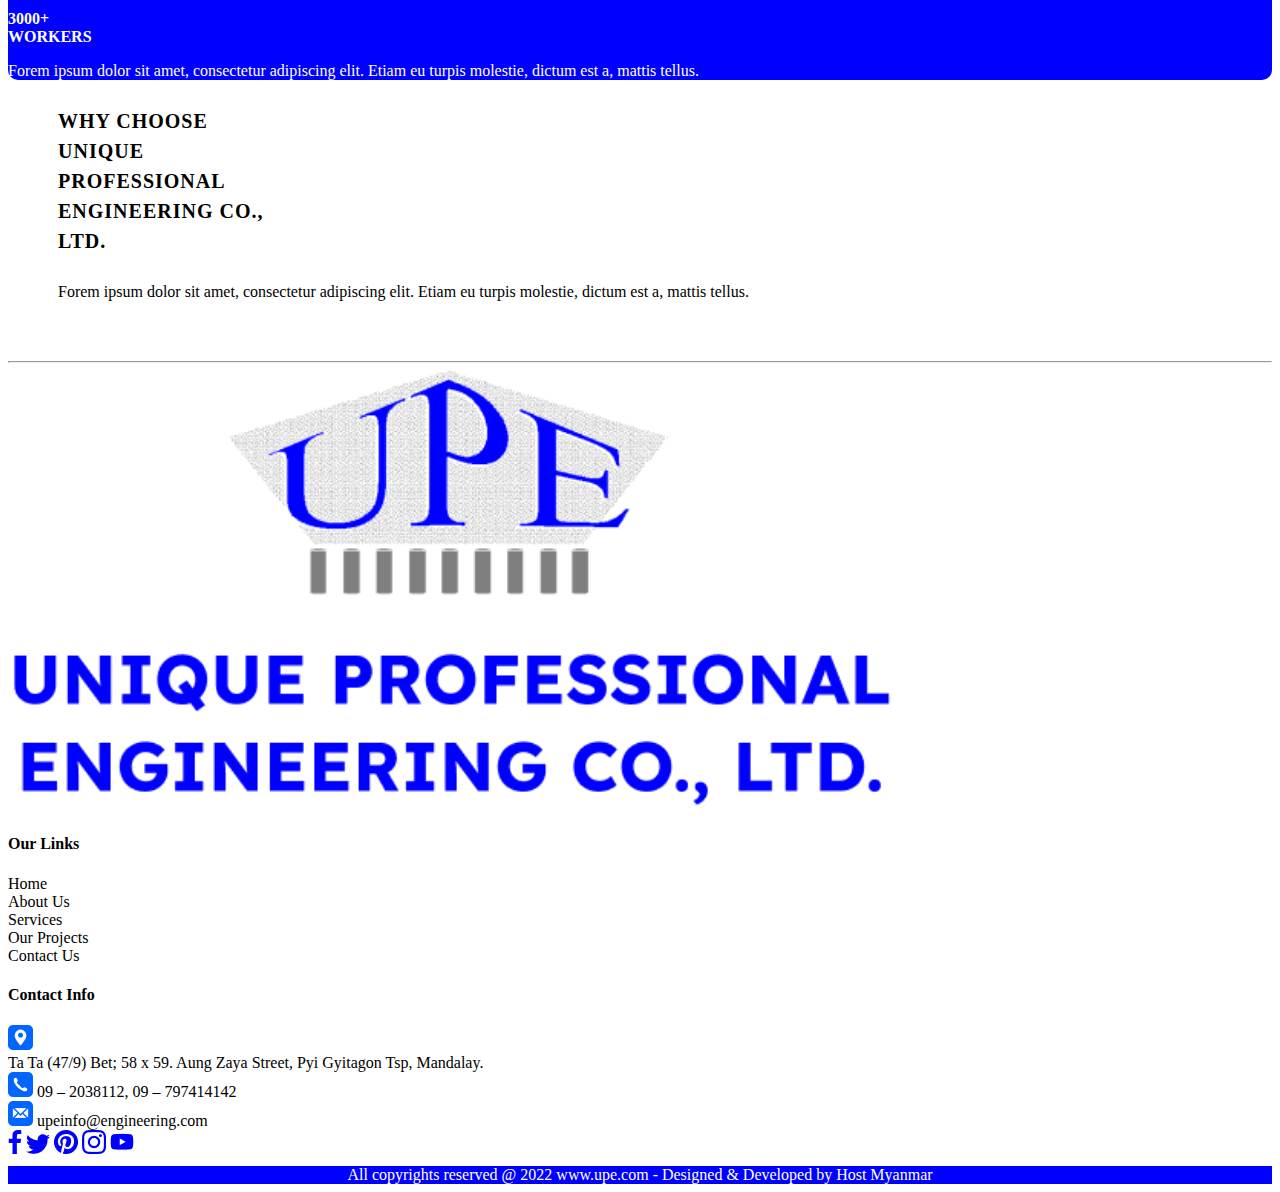
<file: service.html>
<!DOCTYPE html>
<html lang="en">

<head>
    <meta charset="UTF-8">
    <meta name="viewport" content="width=device-width, initial-scale=1.0">
    <link href="https://cdn.jsdelivr.net/npm/bootstrap@5.3.0/dist/css/bootstrap.min.css" rel="stylesheet"
        integrity="sha384-9ndCyUaIbzAi2FUVXJi0CjmCapSmO7SnpJef0486qhLnuZ2cdeRhO02iuK6FUUVM" crossorigin="anonymous">
    <link rel="stylesheet" href="style.css">
    <link rel="stylesheet" href="owl.carousel.min.css">
    <link rel="stylesheet" href="https://cdn.jsdelivr.net/npm/bootstrap-icons@1.10.5/font/bootstrap-icons.css">
    <title>UPE</title>
</head>

<body>
    <!-- Header start -->
    <section class="sticky-top">
        <nav class="navbar navbar-expand-lg bg-white">
            <div class="container text-dark">
                <img src="img/UPE logo 2.png" alt="">
                <span class="navbar-brand text-dark fw-bolder mx-3" href="#">UNIQUE PROFESSIONAL <br>
                    ENGINEERING Co., Ltd.</span>
                <!-- <button class="navbar-toggler d-lg-none" type="button" data-bs-toggle="collapse"
                    data-bs-target="#collapsibleNavId" aria-controls="collapsibleNavId" aria-expanded="false"
                    aria-label="Toggle navigation"> <span class="navbar-toggler-icon"></span></button> -->
                <button class="navbar-toggler d-lg-none collapsed" type="button" data-bs-toggle="collapse"
                    data-bs-target="#collapsibleNavId" aria-controls="collapsibleNavId" aria-expanded="false"
                    aria-label="Toggle navigation">
                    <span class="navbar-toggler-icon"></span>
                </button>
                <!-- <button class="navbar-toggler" type="button" data-bs-toggle="collapse" data-bs-target="#navbarSupportedContent" aria-controls="navbarSupportedContent" aria-expanded="false" aria-label="Toggle navigation">
                       
                      </button> -->

                <div class="collapse navbar-collapse" id="collapsibleNavId">
                    <ul class="navbar-nav ms-auto mt-2 mt-lg-0 text-dark">
                        <li class="nav-item">
                            <a class="nav-link" href="index.html" aria-current="page">Home <span
                                    class="visually-hidden">(current)</span></a>
                        </li>
                        <li class="nav-item">
                            <a class="nav-link" href="about.html">About Us</a>
                        </li>
                        <li class="nav-item">
                            <a class="nav-link active" href="service.html">Services</a>
                        </li>
                        <li class="nav-item">
                            <a class="nav-link" href="ourproject.html">Our Projects</a>
                        </li>
                        <li class="nav-item">
                            <a class="btn btn-cs-primary" href="contact.html">
                                CONTACT US
                            </a>
                        </li>
                    </ul>
                </div>
            </div>
        </nav>

    </section>
    <!-- Header End -->

        
    <section class="position-relative">
        <img src="img/service_bg.png" alt="" class="service-img">

        <div class="">
            <h3 class=" about-title text-white">Services</h3>
        </div>
    </section>

    <!-- Service start -->
    <section>
        <div class="container-fluid">
            <div class="container service-content">
                <div class="row bg-light">
                    <div class="col-lg-4 col-md-4 col-12 service-image">
                        <img src="img/service-1.png" width="100%" height="250px" alt="">
                    </div>
                    <div class="col-8 mt-5 card-bd-1">
                        <h4>Bored Pile Installation</h4>
                        <p>
                            Forem ipsum dolor sit amet, consectetur adipiscing elit. Etiam eu turpis molestie,
                            dictum est a, mattis tellus. Sed dignissim, metus nec fringilla accumsan.
                        </p>
                    </div>
                </div>
            </div>
            <div class="container my-5">
                <div class="row bg-light">
                    <div class="d-flex  justify-content-end dflex-card-bd-2">
                        <div class="col-8 mt-5 card-bd-2">
                            <h4>Hydraulic Press Pile Installation</h4>
                            <p>
                                Forem ipsum dolor sit amet, consectetur adipiscing elit. Etiam eu turpis molestie,
                                dictum est a,
                                mattis tellus. Sed dignissim, metus nec fringilla accumsan.
                            </p>
                        </div>
                        <div class="col-lg-4 col-md-4 col-12 service-right">
                            <img src="img/service-2.png" width="100%" height="250px" alt="">
                        </div>
                    </div>
                </div>
            </div>
            <div class="container mb-5">
                <div class="row gy-4">
                    <div class="col-lg-6">
                        <div class="row d-flex gy-4">
                            <div class="col-md-5 card-pj shadow">
                                <img src="img/suitcase 1.png" alt="" class="mb-3">
                                <p><b>120+ <br />
                                        COMPLETED PROJECTS</b></p>
                                <p>Forem ipsum dolor sit amet, consectetur
                                    adipiscing elit. Etiam eu turpis molestie,
                                    dictum est a, mattis tellus.</p>
                            </div>
                            <div class="col-md-5 card-workers shadow mx-md-4">
                                <img src="img/user 1.png" alt="" class="mb-3">
                                <p><b>3000+<br />
                                        WORKERS</b></p>
                                <p>Forem ipsum dolor sit amet, consectetur
                                    adipiscing elit. Etiam eu turpis molestie,
                                    dictum est a, mattis tellus.</p>
                            </div>

                        </div>
                    </div>
                    <div class="col-6">
                        <div class="row mr-cz">
                            <div class="col-md-12">
                                <h4>WHY CHOOSE <br> UNIQUE PROFESSIONAL ENGINEERING CO., LTD.
                                </h4>
                                <p>
                                    Forem ipsum dolor sit amet, consectetur adipiscing elit. Etiam
                                    eu turpis molestie, dictum est a, mattis tellus.
                                </p>
                            </div>

                        </div>
                    </div>

                </div>
                <br><br>
                <hr>

            </div>
        </div>
    </section>
    <!-- Service end -->

    <!--Footer section -->
    <section class="footer">
        <footer>
            <div class="container mb-4">
                <div class="row gy-4">
                    <div class="col-lg-4 col-md-6">
                        <img src="img/footer-img.png" alt="" class="w-100 footer-img">
                    </div>
                    <div class="col-lg-3 col-md-6">
                        <h4>Our Links</h4>
                        <a>Home</a><br>
                        <a>About Us</a><br>
                        <a>Services</a><br>
                        <a>Our Projects</a><br>
                        <a>Contact Us</a><br>
                    </div>
                    <div class="col-lg-5">
                        <h4>Contact Info</h4>
                        <div class="d-flex">
                            <div>
                                <img src="img/address.png" alt="" class="mx-3">
                            </div>
                            <div>
                                <a>Ta Ta (47/9) Bet; 58 x 59. Aung Zaya Street, Pyi Gyitagon Tsp, Mandalay.</a>
                            </div>
                        </div>
                        <div class="mt-2">
                            <img src="img/phone.png" alt="" class="mx-3"> <a>09 – 2038112, 09 – 797414142</a>
                        </div>
                        <div class="mt-2">
                            <img src="img/email.png" alt="" class="mx-3"> <a>upeinfo@engineering.com</a>
                        </div>
                        <div class="mx-4">
                            <img class="mx-2 mt-3" src="img/facebook.png" alt="">
                            <img class="mx-2 mt-3" src="img/twitter.png" alt="">
                            <img class="mx-2 mt-3" src="img/priscter.png" alt="">
                            <img class="mx-2 mt-3" src="img/instagram.png" alt="">
                            <img class="mx-2 mt-3" src="img/youtube.png" alt="">
                        </div>
                    </div>
                </div>
            </div>
            <div class=" footer-copyright">
                <div class="row">
                    <div class="col-md-12">
                        <span>All copyrights reserved @ 2022 www.upe.com - Designed & Developed by Host Myanmar</span>
                    </div>
                </div>
            </div>
        </footer>
    </section>


    <script src="https://cdn.jsdelivr.net/npm/bootstrap@5.3.0/dist/js/bootstrap.bundle.min.js"
        integrity="sha384-geWF76RCwLtnZ8qwWowPQNguL3RmwHVBC9FhGdlKrxdiJJigb/j/68SIy3Te4Bkz"
        crossorigin="anonymous"></script>
    <script src="https://code.jquery.com/jquery-3.7.0.js"
        integrity="sha256-JlqSTELeR4TLqP0OG9dxM7yDPqX1ox/HfgiSLBj8+kM=" crossorigin="anonymous"></script>
    <script src="owl.carousel.min.js"></script>

    <script>
        $("#owl-one").owlCarousel({
            loop: false,
            rewind: true,
            margin: 0,
            responsiveClass: true,
            nav: false,
            dots: false,
            autoplay: true,
            autoplayTimeout: 3000,
            autoplayHoverPause: true,
            responsive: {
                0: {
                    items: 1,
                },
                600: {
                    items: 1,
                },
                1000: {
                    items: 4
                }
            }
        });
    </script>
</body>

</html>
</file>
<file: style.css>
/* Home Page */
.navbar-nav .nav-item .nav-link {
  color: black;
  font-weight: bold;
}
.navbar-nav .nav-item .nav-link.active,
.navbar-nav .nav-item .nav-link:hover {
  color: #0000ff !important;
}
.carousel-caption {
  position: absolute;
  right: 15%;
  bottom: 1.25rem;
  left: 15%;
  padding-top: 1.25rem;
  padding-bottom: 22.25rem;
  color: #fff;
  text-align: center;
}
.btn-outline-secondary {
  --bs-btn-color: #6c757d;
  --bs-btn-border-color: #ffffff;
  --bs-btn-hover-color: #fff;
  --bs-btn-hover-bg: #0000ff;
  --bs-btn-hover-border-color: #0000ff;
  --bs-btn-focus-shadow-rgb: 108, 117, 125;
  --bs-btn-active-color: #fff;
  --bs-btn-active-bg: #6c757d;
  --bs-btn-active-border-color: #6c757d;
  --bs-btn-active-shadow: inset 0 3px 5px rgba(0, 0, 0, 0.125);
  --bs-btn-disabled-color: #6c757d;
  --bs-btn-disabled-bg: transparent;
  --bs-btn-disabled-border-color: #6c757d;
  --bs-gradient: none;
}
.carousel-indicators {
  position: absolute;
  right: 0;
  bottom: 0;
  left: 0;
  z-index: 2;
  display: flex;
  list-style-type: none;
  justify-content: flex-start;
  padding: 0;
  margin-left: 15%;
  margin-bottom: 18rem;
}
.carousel-indicators li {
  width: 20px !important;
  height: 20px !important;
  border: none !important;
  border-radius: 4px !important;
}


/* Service */
.service-bg {
  background-image: url(./img/service-bg.png);
  width: 100%;
  background-position: center;
  background-size: cover;
  position: relative;
  z-index: 1;
  padding: 70px 0;
}
 .bgwhite {
  position: absolute;
  right: 0;
  top: 0;
  width: 810px;
  height: 100%;
  z-index: 2;
  background-color: #fff;
}

.service-txt {
  line-height: 30px;
  display: flex;
  justify-content: flex-start;
  text-justify: auto;
  align-items: flex-start;
  flex-wrap: wrap;
  flex-direction: column;
  width: 50%;
  margin: 112px;
}
.service-card {
  display: flex;
  position: absolute;
  margin-top: 61px;
  left: 500px;
}
.service-card-body{
 border-radius: 10px;
 box-shadow: 20px;
}
.btn-cs-primary {
  --bs-btn-color: #fff;
  --bs-btn-bg: #0000FF;
  --bs-btn-border-color: #0d6efd;
  --bs-btn-hover-color: #fff;
  --bs-btn-hover-bg: #2C0A02;
  --bs-btn-hover-border-color: #2C0A02;
  --bs-btn-focus-shadow-rgb: 49,132,253;
  --bs-btn-active-color: #fff;
  --bs-btn-active-bg: #0a58ca;
  --bs-btn-active-border-color: #0a53be;
  --bs-btn-active-shadow: inset 0 3px 5px rgba(0, 0, 0, 0.125);
  --bs-btn-disabled-color: #fff;
  --bs-btn-disabled-bg: #0d6efd;
  --bs-btn-disabled-border-color: #0d6efd;
}
.card-img-overlay {
  background-color: rgba(#000, 0.4);
  margin-top: 76px;
  width: 204px;
  margin-left: 20px;
}
.card-cz{
  box-shadow: 0 0 2px lightcyan;
  border: 1px ;
  height: 350px;
  border-top:5px solid #0000FF ;
}
.mr-cz {
  /* float: left; */
  margin-left: -41px;
  /* width: 60%; */
}
.activity-images .image-box {
    position: relative;
    overflow: hidden;
    cursor: pointer;
}
.activity-images .image-box img {
    transition: transform 0.3s;
}
.activity-images .overlay {
    position: absolute;
    bottom: 0;
    left: 0;
    right: 0;
    background-color: rgba(18, 76, 105, 0.397);
    overflow: hidden;
    width: 100%;
    height: 100%;
    opacity: 0;
    transition: all .4s ease;
}
.activity-images .image-box:hover .overlay {
    opacity: 1;
}
.activity-images .image-box:hover img {
    transform: scale(1.2);
}
.activity-images .text {
    color: white;
    position: absolute;
    font-size: 50px;
    top: 50%;
    left: 50%;
    transform: translate(-50%, -50%);
    text-align: center;
}
/* ` */
/* Start Reason */
.mr-cz {
  /* float:left; */
  margin-left: 50px;
}

.mr-cz h4{
  width: 255px;
    font-size: 20px;
    font-weight: bold;
    line-height: 1.5em;
    letter-spacing: 1px;
}

.card-pj{
  background-color: white;
  /* width: 100%; */
  border-radius: 10px;
  
}

.card-workers{
  background-color: #0000FF;
  color:white;
  border-radius: 10px;

  
}
.title-color{
  color: #0000FF;
  text-align: center;
}
.footer-copyright{
  background-color: #0000FF;
  margin-top: 8px;
  color: white;
  text-align: center;
}

/* update icon bootstrap and expense datatable */

.service-img{
  width: 100%;
}

.service-title {
  margin-top: -280px;
  margin-bottom: 389px;
}

.service-content{
  margin-top: 150px;
}

.service-image{
  padding-left: 0 !important;
}

.service-right{
  padding-right: 0 !important;
}
.card-bd-1 {
  width: 479px;
  margin-left: 79px;
}
.card-bd-2 {
  width: 561px;
  margin-right: 196px;
}

/* About Start */
.about-title {

    margin-bottom: 0;
    position: absolute;
    top: 50%;
    left: 50%;
    transform: translate(-50%, -50%);
}
.about-card{
  margin-left: 90px;
  margin-top: 50px;
}
.ab-card-1 {
  /* margin-bottom: 53px; */
  margin-top: 73px;
  width: 70%;
}
.ab-card-2{
  margin-top: 73px;
  width: 70%;
}
.main-about{
  background-color: #F3F3F3;
  margin-bottom: 30px;
}

/* Code based on this sample http://thecodeplayer.com/walkthrough/css3-family-tree */

/*Now the CSS*/
.tree * {margin: 0; padding: 0;}

.tree ul {
	padding-top: 20px; position: relative;
	
	transition: all 0.5s;
	-webkit-transition: all 0.5s;
	-moz-transition: all 0.5s;
}

.tree li {
	float: left; text-align: center;
	list-style-type: none;
	position: relative;
	padding: 20px 5px 0 5px;
	
	transition: all 0.5s;
	-webkit-transition: all 0.5s;
	-moz-transition: all 0.5s;
}

/*We will use ::before and ::after to draw the connectors*/

.tree li::before, .tree li::after{
	content: '';
	position: absolute; top: 0; right: 50%;
	border-top: 4px solid #BABABA;
	width: 50%;
  height: 61px;
}
.tree li::after{
	right: auto; left: 50%;
	border-left: 5px solid #BABABA;
}

/*We need to remove left-right connectors from elements without 
any siblings*/
.tree li:only-child::after, .tree li:only-child::before {
	display: none;
}

/*Remove space from the top of single children*/
.tree li:only-child{ padding-top: 0;}

/*Remove left connector from first child and 
right connector from last child*/
.tree li:first-child::before, .tree li:last-child::after{
	border: 0 none;
}

/*Adding back the vertical connector to the last nodes*/
.tree li:last-child::before{
	border-right: 4px solid #BABABA;
	border-radius: 0 5px 0 0;
	-webkit-border-radius: 0 5px 0 0;
	-moz-border-radius: 0 5px 0 0;
}
.tree li:first-child::after{
	border-radius: 5px 0 0 0;
	-webkit-border-radius: 5px 0 0 0;
	-moz-border-radius: 5px 0 0 0;
}

/*Time to add downward connectors from parents*/
.tree ul ul::before {
  content: '';
  position: absolute;
  top: -48px;
  left: 50%;
  border-left: 4px solid #BABABA;
  width: 0;
  height: 72px;
}
.tree li .card{
  box-shadow: 20px;
  width: 300px;
	display: inline-block;
	transition: all 0.5s;
  margin-top: 108px;
  height: 200px;
  border: none;
}
.tree li .card img {
  margin-bottom: 23px;
  margin-top: -86px;
}
.tree li .card h5{
  color: #0000FF;
  width: 280px;
  margin-top: 4px;
}
.card-text{
  width: 100%;
}

/* Contact Start */
.main-contact{
  margin-top: 20px;
  margin-bottom: 50px;
}
input[type=text] {
  width: 100%;
  padding: 12px 20px;
  margin: 8px 0;
  box-sizing: border-box;
  border: 3px solid #ccc;
  -webkit-transition: 0.5s;
  transition: 0.5s;
  outline: none;
}

input[type=text]:focus {
  border: 3px solid #555;
}

.input-form{
  margin-top: 20px;
  margin-left: 36px;
}
.contact-bd{
  margin-left: 15px;
}
.col-75 {
  float: left;
  width: 75%;
  margin-top: 6px;
}
.text-area {
  width: 100%;
  padding: 12px 20px;
  margin: 8px 0;
  box-sizing: border-box;
  border: 3px solid #ccc;
  -webkit-transition: 0.5s;
  transition: 0.5s;
  outline: none;
}
.hr-tag {
  margin-top: 68px;
}

/* Our Project start */
.cz-nav.nav-link.active {
  border-color: var(--bs-nav-tabs-link-active-border-color);
  background-color: #9747FF;
  color: white;
}

.nav-tabs .nav-item.show .nav-link, .nav-tabs .nav-link.active
{
  border-color: var(--bs-nav-tabs-link-active-border-color);
  background-color: #9747FF;
  color: white;
  border-radius: 10px 10px 0 0 ;
}
.nav-tabs .nav-link {
  margin-bottom: calc(-1 * var(--bs-nav-tabs-border-width));
  /* border: var(--bs-nav-tabs-border-width) solid transparent; */
  border-top-left-radius: var(--bs-nav-tabs-border-radius);
  border-top-right-radius: var(--bs-nav-tabs-border-radius);
  background-color: #EAEAF3;
  border-radius: 10px 10px 0 0 ;
  color: black;

}
.nav-tabs {
  justify-content: center;
  border-bottom: 3px solid #9747FF;
}
.overlay-img-pj{
    width: 98%;
    height: 90%;
    position: relative;
}
.overlay-card h5{
  position: absolute;
  margin-top: -98px;
  width: 24%;
  color: white;
  margin-left: 20px;
}
.main-ourproject{
  margin-top: 60px;
  margin-bottom: 60px;
}

.nav-tabs-btn {
  width: 242px;
}
.tab-content {
  margin-top: 40px;
}

/* Footer img */
.footer-img {
  width: 70% !important;
}




/* Responsive */
@media only screen and (max-width: 991px) {
  .carousel-caption {
    left: 15%;
    width: 50% !important;
    bottom: 3.25rem;
    padding-top: 0;
    padding-bottom: 0;
}
.carousel-indicators {
  margin-bottom: 1rem;
}
.bgwhite{
  display: none;
}
.card-bd-1 {
  width: 452px;
  margin-left: 1px;
}
.card-bd-2 {
  width: 447px;
  margin-right: -1px;
  /* font-size: 10px; */
}
.text-card{
  color: white;
}
/* .cz-dflex{
  display: flex !important;
  flex-direction: column;
} */
.about-card {
  margin-left: 31px;
  margin-top: -58px;
  width: 100%;
}
.ab-card-2 {
  margin-top: 73px;
  width: 50%;
}
.ab-card-1 {
  margin-top: 73px;
  width: 50%;
}
}

@media screen and (max-width: 767px) {
  
.carousel-indicators li {
    width: 11px !important;
    height: 11px !important;
    border: none !important;
    border-radius: 2px !important;
}
.mr-cz {
  margin: 0 12px;
}

.footer-img {
  width: 80% !important;
  margin-left: 38px;
}
.dflex-card-bd-2{
  display: flex!important;
  flex-direction: column !important;
}
.card-bd-2 {
  width: 373px;
  margin-right: -1px;
}
.text-card{
  color: white;
}
.cz-dflex{
  display: flex !important;
  flex-direction: column;
}
}
</file>
